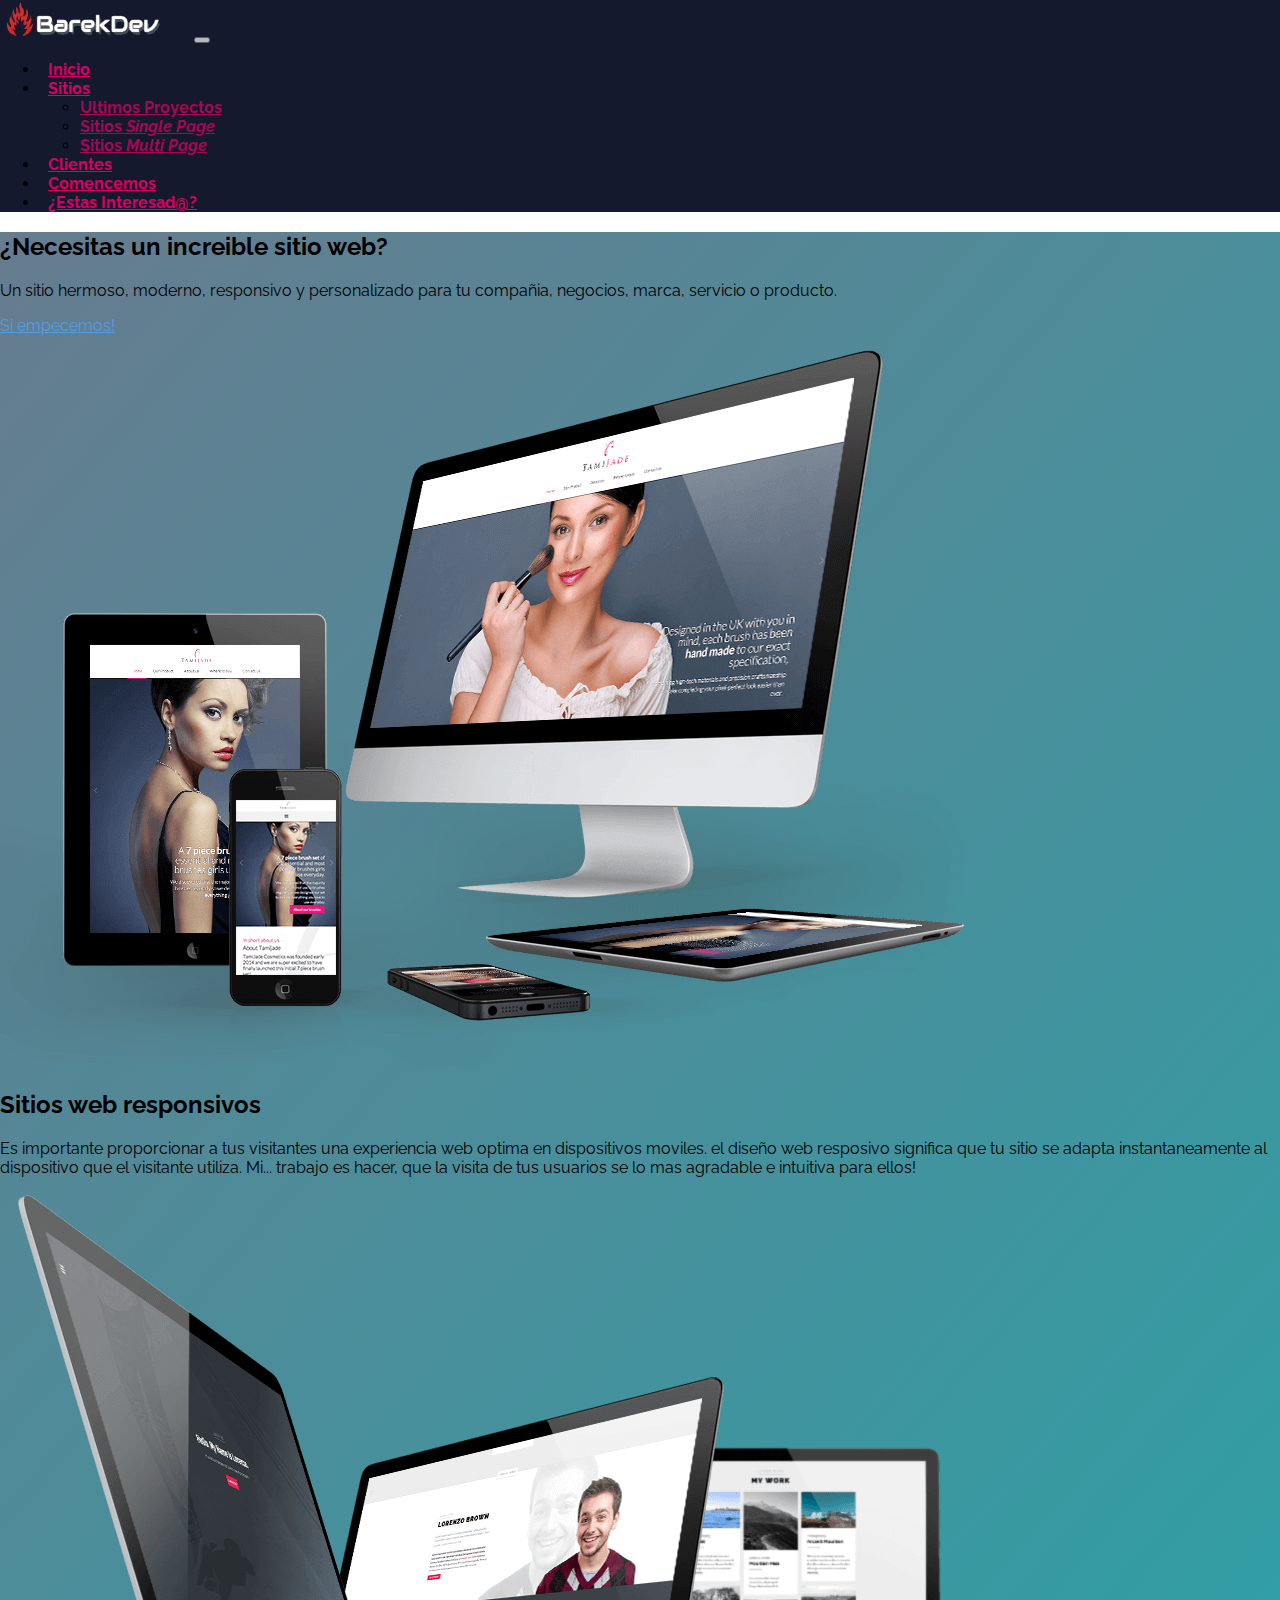
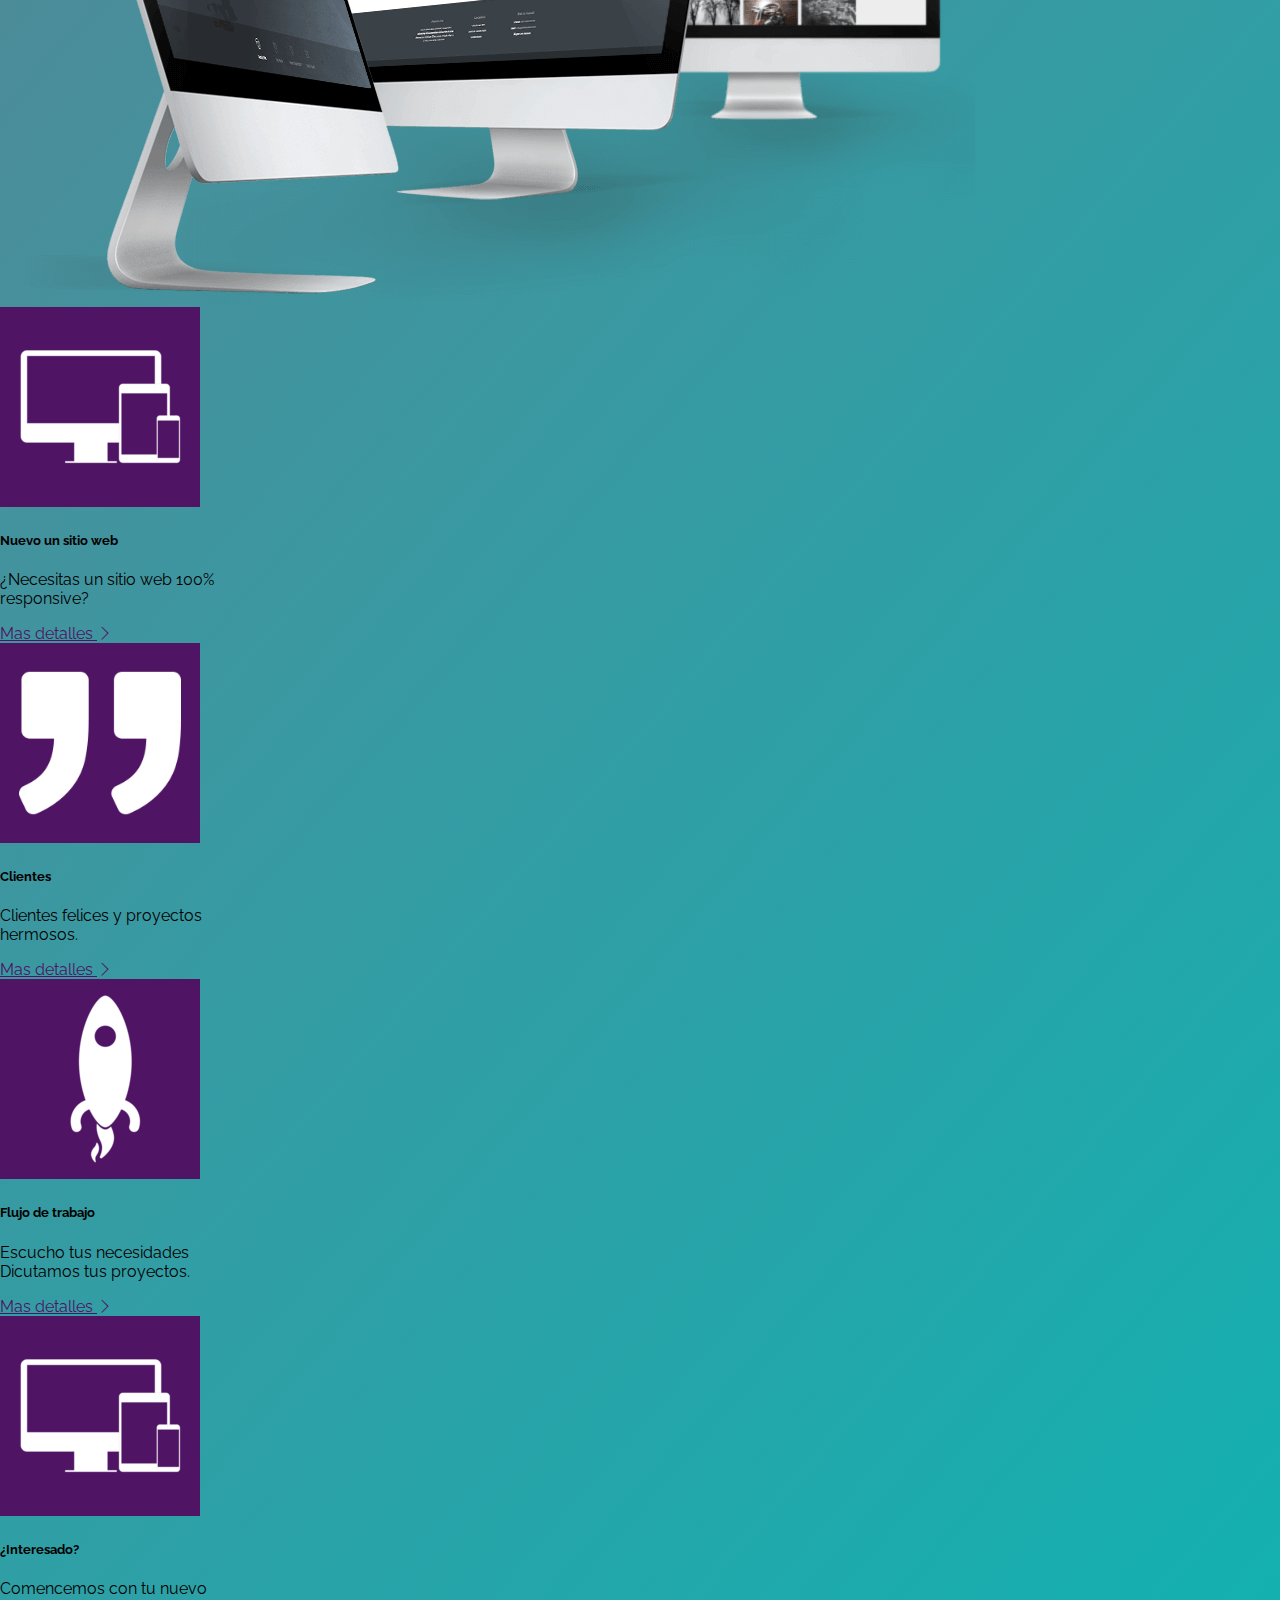
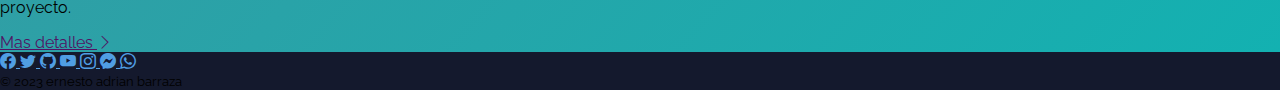
<file: index.html>
<!doctype html>

<html lang="en">

  <head>
    <meta charset="utf-8">
    <meta name="viewport" content="width=device-width, initial-scale=1">
    <title>BarekDev</title>
    <link href="https://cdn.jsdelivr.net/npm/bootstrap@5.3.0-alpha1/dist/css/bootstrap.min.css" rel="stylesheet"
      integrity="sha384-GLhlTQ8iRABdZLl6O3oVMWSktQOp6b7In1Zl3/Jr59b6EGGoI1aFkw7cmDA6j6gD" crossorigin="anonymous"
    >
    <link rel="stylesheet" href="https://cdn.jsdelivr.net/npm/bootstrap-icons@1.10.3/font/bootstrap-icons.css">
    <link rel="stylesheet" href="styles.css">

    <link rel="preconnect" href="https://fonts.googleapis.com">
    <link rel="preconnect" href="https://fonts.gstatic.com" crossorigin>
    <link href="https://fonts.googleapis.com/css2?family=Raleway:wght@400;700&display=swap" rel="stylesheet">
    <link rel="icon" href="img/img/bkdIcon.svg">
  </head>

  <body>

    <nav class="navbar sticky-top navbar-expand-lg  navbar-dark bg-dark">
      <div class="container">
        <a class="navbar-brand" href="#"><img src="img/img/logoBKDev.svg" alt="Logo Bk Dev"></a>
        <button class="navbar-toggler border-0" 
          type="button" 
          data-bs-toggle="collapse" 
          data-bs-target="#navbarNavDropdown" 
          aria-controls="navbarNavDropdown" 
          aria-expanded="false" 
          aria-label="Toggle navigation"
          >
          <span class="navbar-toggler-icon"></span>
        </button>
        <div class="collapse navbar-collapse" id="navbarNavDropdown">
          <ul class="navbar-nav ms-lg-auto">
            <li class="nav-item">
              <a class="nav-link active" aria-current="page" href="index.html">Inicio</a>
            </li>
            <li class="nav-item dropdown " >
              <a class="nav-link dropdown-toggle" href="#" role="button" data-bs-toggle="dropdown" aria-expanded="false">
                Sitios
              </a>
              <ul class="dropdown-menu  ">
                <li><a class="dropdown-item" href="sitios.html#ultimos-proyectos">Ultimos Proyectos</a></li>
                <li><a class="dropdown-item" href="sitios.html#single-page">Sitios <i>Single Page</i></a></li>
                <li><a class="dropdown-item" href="sitios.html#multi-page">Sitios <i>Multi Page</i></a></li>
            
              </ul>
            </li>
            <li class="nav-item">
              <a class="nav-link" href="clientes.html">Clientes</a>
            </li>
            <li class="nav-item">
              <a class="nav-link" href="comencemos.html">Comencemos</a>
            </li>
            <li class="nav-item">
              <a class="nav-link" href="contacto.html">¿Estas Interesad@?</a>
            </li>
            
          </ul>
        </div>
      </div>
    </nav>

    <main class=" bg-gradiente" >

      <div class="container">

        <section  class="row text-white align-items-lg-center mb-5 ">

          <article class="col-12 col-lg-5 p-3">
            <h2>¿Necesitas un increible sitio web?</h3>
            <p class="fs-5"> Un sitio hermoso, moderno, responsivo y personalizado para tu compañia,
              negocios, marca, servicio o producto.
            </p>
            <a href="#servicios" class="btn btn-success btn-lg fw-bold">Si empecemos!</a>
          </article>

          <article class="col-12 col-lg-7">
            <img src="img/img/header-image.png" alt="Necesitas un increible sitio web?" class="img-fluid">
          </article>

          <article class="col-12 col-lg-5 order-lg-1">
            <h2>Sitios web responsivos</h3>
            <p class="fs-5">
              Es importante proporcionar a tus visitantes una experiencia web
              optima en dispositivos moviles. el diseño web resposivo significa
              que tu sitio se adapta instantaneamente al dispositivo que el 
              visitante utiliza. Mi... trabajo es hacer, que la visita de tus 
              usuarios se lo mas agradable e intuitiva para ellos!
            </p>
          </article>

          <article class="col-12 col-lg-7">
            <img src="img/img/header-image-2.png" alt="Sitios responsivos" class="img-fluid">
          </article>

        </section>

        <section id="servicios" class="row min-vh-100 align-items-lg-center ">

          <article class="col-12  col-md-6 col-lg-3 ">
            <div class="card mx-auto mb-3 " style="width: 14rem; ">
              <img src="img/img/icon-sites.png" 
              class="card-img-top bg-third-color" 
              alt="Nuevo un sitio web"
              >
              <div class="card-body">
                <h5 class="card-title">Nuevo un sitio web</h5>
                <p class="card-text">
                  ¿Necesitas un  sitio web 100% responsive?
                </p>
                <a href="sitios.html" class="link-third">
                  Mas detalles
                  <i class="bi bi-chevron-right"></i>
                </a>
              </div>
            </div>
          </article>

          <article class="col-12   col-md-6 col-lg-3">
            <div class="card mx-auto mb-3" style="width: 14rem;">
              <img src="img/img/icon-clients.png"
              class="card-img-top bg-third-color"
                alt="Clientes"
              >
              <div class="card-body">
                <h5 class="card-title">Clientes</h5>
                <p class="card-text">Clientes felices y proyectos hermosos. </p>
                <a href="clientes.html"  class="link-third">
                  Mas detalles
                  <i class="bi bi-chevron-right"></i></a>
              </div>
            </div>
          </article>

          <article class="col-12 col-md-6 col-lg-3">
            <div class="card mx-auto mb-3" style="width: 14rem;">
              <img src="img/img/icon-workflow.png" 
              class="card-img-top bg-third-color"
              alt="Flujo de trabajo"
              >
              <div class="card-body">
                <h5 class="card-title">Flujo de trabajo</h5>
                <p class="card-text">Escucho tus necesidades Dicutamos tus proyectos.</p>
                <a href="comencemos.html"  class="link-third">
                  Mas detalles
                  <i class="bi bi-chevron-right"></i></a>
              </div>
            </div>
          </article>

          <article class="col-12 col-md-6 col-lg-3">
            <div class="card mx-auto mb-3 border" style="width: 14rem;">
              <img src="img/img/icon-sites.png"
              class="card-img-top bg-third-color"
              alt="interesado"
              >
              <div class="card-body">
                <h5 class="card-title">¿Interesado?</h5>
                <p class="card-text">Comencemos con tu nuevo proyecto.</p>
                <a href="contacto.html" class="link-third">
                  Mas detalles
                  <i class="bi bi-chevron-right"></i></a>
              </div>
            </div>
          </article>

        </section>

      </div>

    </main>

    <footer class="bg-dark text-white  p-3">
      <div class="container-fluid text-center">
        <nav class="d-flex justify-content-center justify-content-evenly">
          <a href="http://facebook.com" target="_blanck">
            <i class="bi bi-facebook fs-4"> </i>
          </a>
          <a href="http:/twitter/.com" target="_blanck">
            <i class="bi bi-twitter fs-4"></i>
          </a>
          <a href="http://github.com" target="_blanck">
            <i class="bi bi-github fs-4"></i>
          </a>
          <a href="http://youtube.com" target="_blanck">
            <i class="bi bi-youtube fs-4"></i>
          </a>
          <a href="http://instagram.com" target="_blanck">
            <i class="bi bi-instagram fs-4"></i>
          </a> 
          <a href="http://m.me/user" target="_blanck">
            <i class="bi bi-messenger fs-4"></i>
          </a>
          <a href="http://api.whatsapp.com/send?phone=" target="_blanck">
            <i class="bi bi-whatsapp fs-4"></i>
          </a>
        </nav>
        <small >&copy; 2023 ernesto adrian barraza </small>
      </div>
    </footer>

    <script src="https://cdn.jsdelivr.net/npm/bootstrap@5.3.0-alpha1/dist/js/bootstrap.bundle.min.js" integrity="sha384-w76AqPfDkMBDXo30jS1Sgez6pr3x5MlQ1ZAGC+nuZB+EYdgRZgiwxhTBTkF7CXvN" crossorigin="anonymous"></script>
  </body>
</html>
</file>
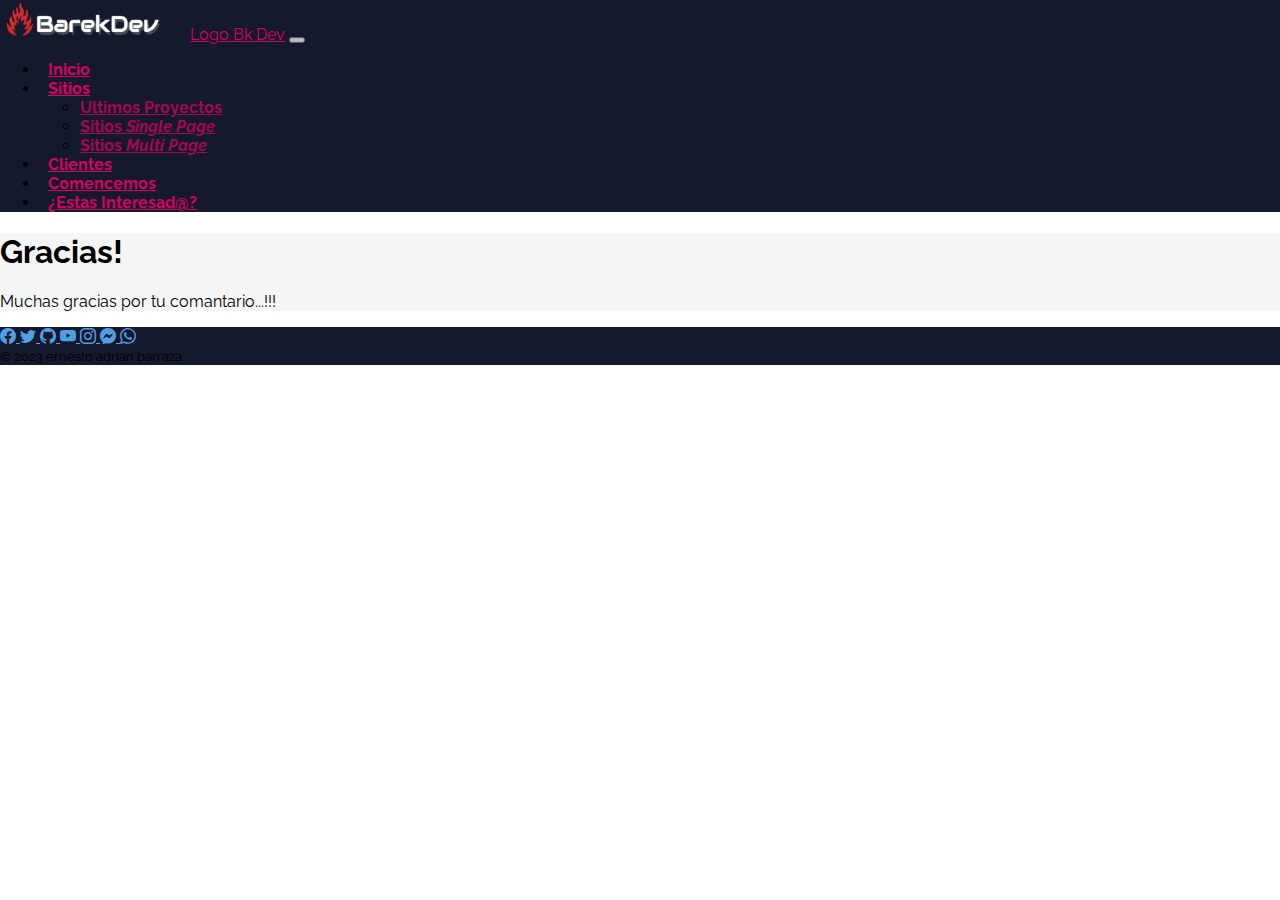
<file: agradecimiento.html>
<!doctype html>

<html lang="en">

  <head>
    <meta charset="utf-8">
    <meta name="viewport" content="width=device-width, initial-scale=1">
    <title>Interesado? </title>
    <link href="https://cdn.jsdelivr.net/npm/bootstrap@5.3.0-alpha1/dist/css/bootstrap.min.css" rel="stylesheet"
      integrity="sha384-GLhlTQ8iRABdZLl6O3oVMWSktQOp6b7In1Zl3/Jr59b6EGGoI1aFkw7cmDA6j6gD" crossorigin="anonymous"
    >
    <link rel="stylesheet" href="https://cdn.jsdelivr.net/npm/bootstrap-icons@1.10.3/font/bootstrap-icons.css">
    <link rel="stylesheet" href="styles.css">

    <link rel="preconnect" href="https://fonts.googleapis.com">
    <link rel="preconnect" href="https://fonts.gstatic.com" crossorigin>
    <link href="https://fonts.googleapis.com/css2?family=Raleway:wght@400;700&display=swap" rel="stylesheet">
    <link rel="icon" href="img/img/bkdIcon.svg">
  </head>

  <body>
    <nav class="navbar navbar-expand-lg  navbar-dark bg-dark">
      <div class="container">
        <a class="navbar-brand" href="#"><img src="img/img/logoBKDev.svg" alt="">Logo Bk Dev</a>
        <button class="navbar-toggler border-0" 
          type="button" 
          data-bs-toggle="collapse" 
          data-bs-target="#navbarNavDropdown" 
          aria-controls="navbarNavDropdown" 
          aria-expanded="false" 
          aria-label="Toggle navigation"
          >
          <span class="navbar-toggler-icon"></span>
        </button>
        <div class="collapse navbar-collapse" id="navbarNavDropdown">
          <ul class="navbar-nav ms-lg-auto">
            <li class="nav-item">
              <a class="nav-link " href="index.html">Inicio</a>
            </li>
            <li class="nav-item dropdown " >
              <a class="nav-link dropdown-toggle" href="#" role="button" data-bs-toggle="dropdown" aria-expanded="false">
                Sitios
              </a>
              <ul class="dropdown-menu  ">
                <li><a class="dropdown-item" href="sitios.html#ultimos-proyectos">Ultimos Proyectos</a></li>
                <li><a class="dropdown-item" href="sitios.html#single-page">Sitios <i>Single Page</i></a></li>
                <li><a class="dropdown-item" href="sitios.html#multi-page">Sitios <i>Multi Page</i></a></li>
            
              </ul>
            </li>
            <li class="nav-item">
              <a class="nav-link" href="clientes.html">Clientes</a>
            </li>
            <li class="nav-item">
              <a class="nav-link" href="comencemos.html">Comencemos</a>
            </li>
            <li class="nav-item">
              <a class="nav-link active" aria-current="page" href="contacto.html">¿Estas Interesad@?</a>
            </li>
            
          </ul>
        </div>
      </div>
    </nav>

    <main class="bg-color ">
       
      <div class="min-vh-100 d-flex justify-content-center flex-column align-items-center ">
        <article class="text-center">
          <h1 class="display-1 fw-bold">Gracias!</h1>
          <p class="fs-2  fw-bold">Muchas gracias por tu comantario...!!!</p>
        </article>
      </div>

    </main>

    <footer class="bg-dark text-white  p-3">
      <div class="container-fluid text-center">
        <nav class="d-flex justify-content-center justify-content-evenly">
          <a href="http://facebook.com" target="_blanck">
            <i class="bi bi-facebook fs-4"> </i>
          </a>
          <a href="http:/twitter/.com" target="_blanck">
            <i class="bi bi-twitter fs-4"></i>
          </a>
          <a href="http://github.com" target="_blanck">
            <i class="bi bi-github fs-4"></i>
          </a>
          <a href="http://youtube.com" target="_blanck">
            <i class="bi bi-youtube fs-4"></i>
          </a>
          <a href="http://instagram.com" target="_blanck">
            <i class="bi bi-instagram fs-4"></i>
          </a> 
          <a href="http://m.me/user" target="_blanck">
            <i class="bi bi-messenger fs-4"></i>
          </a>
          <a href="http://api.whatsapp.com/send?phone=" target="_blanck">
            <i class="bi bi-whatsapp fs-4"></i>
          </a>
        </nav>
        <small >&copy; 2023 ernesto adrian barraza </small>
      </div>
    </footer>

    <script src="https://cdn.jsdelivr.net/npm/bootstrap@5.3.0-alpha1/dist/js/bootstrap.bundle.min.js" integrity="sha384-w76AqPfDkMBDXo30jS1Sgez6pr3x5MlQ1ZAGC+nuZB+EYdgRZgiwxhTBTkF7CXvN" crossorigin="anonymous"></script>
  </body>

</html>
</file>
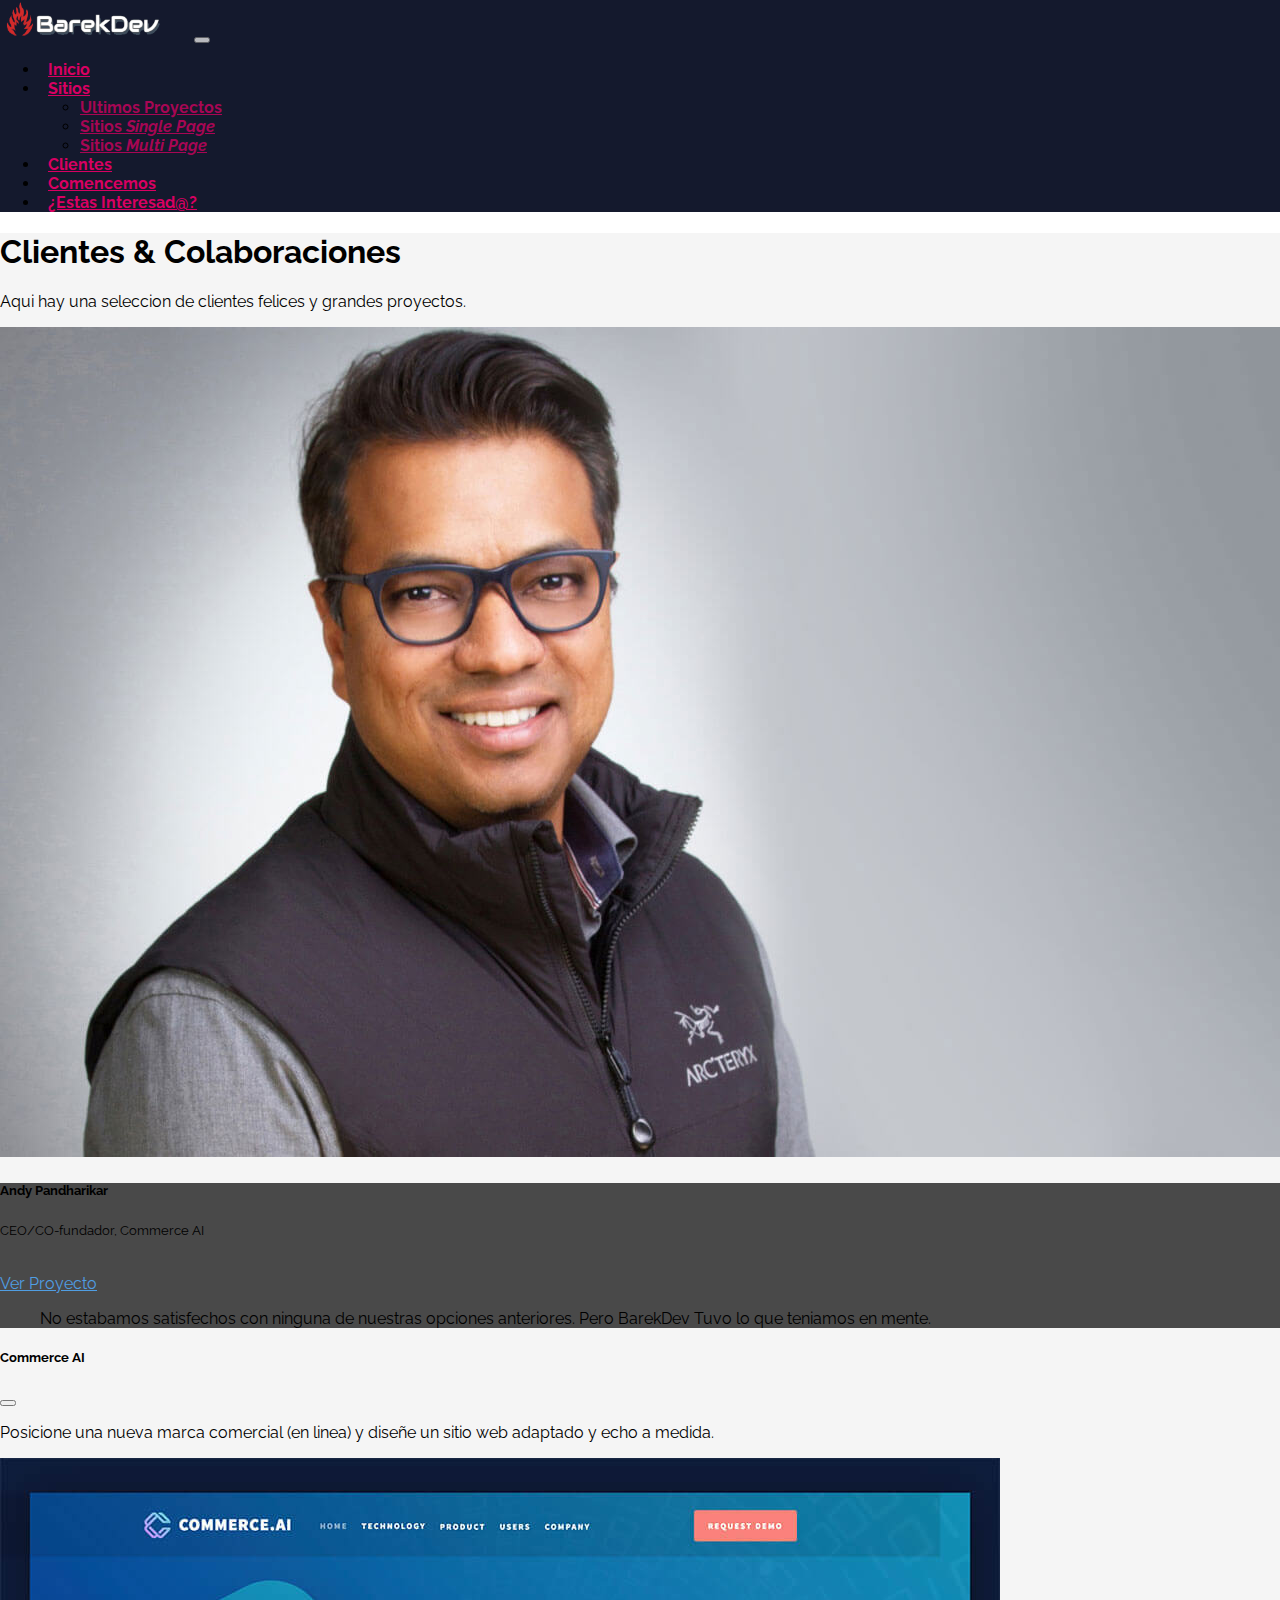
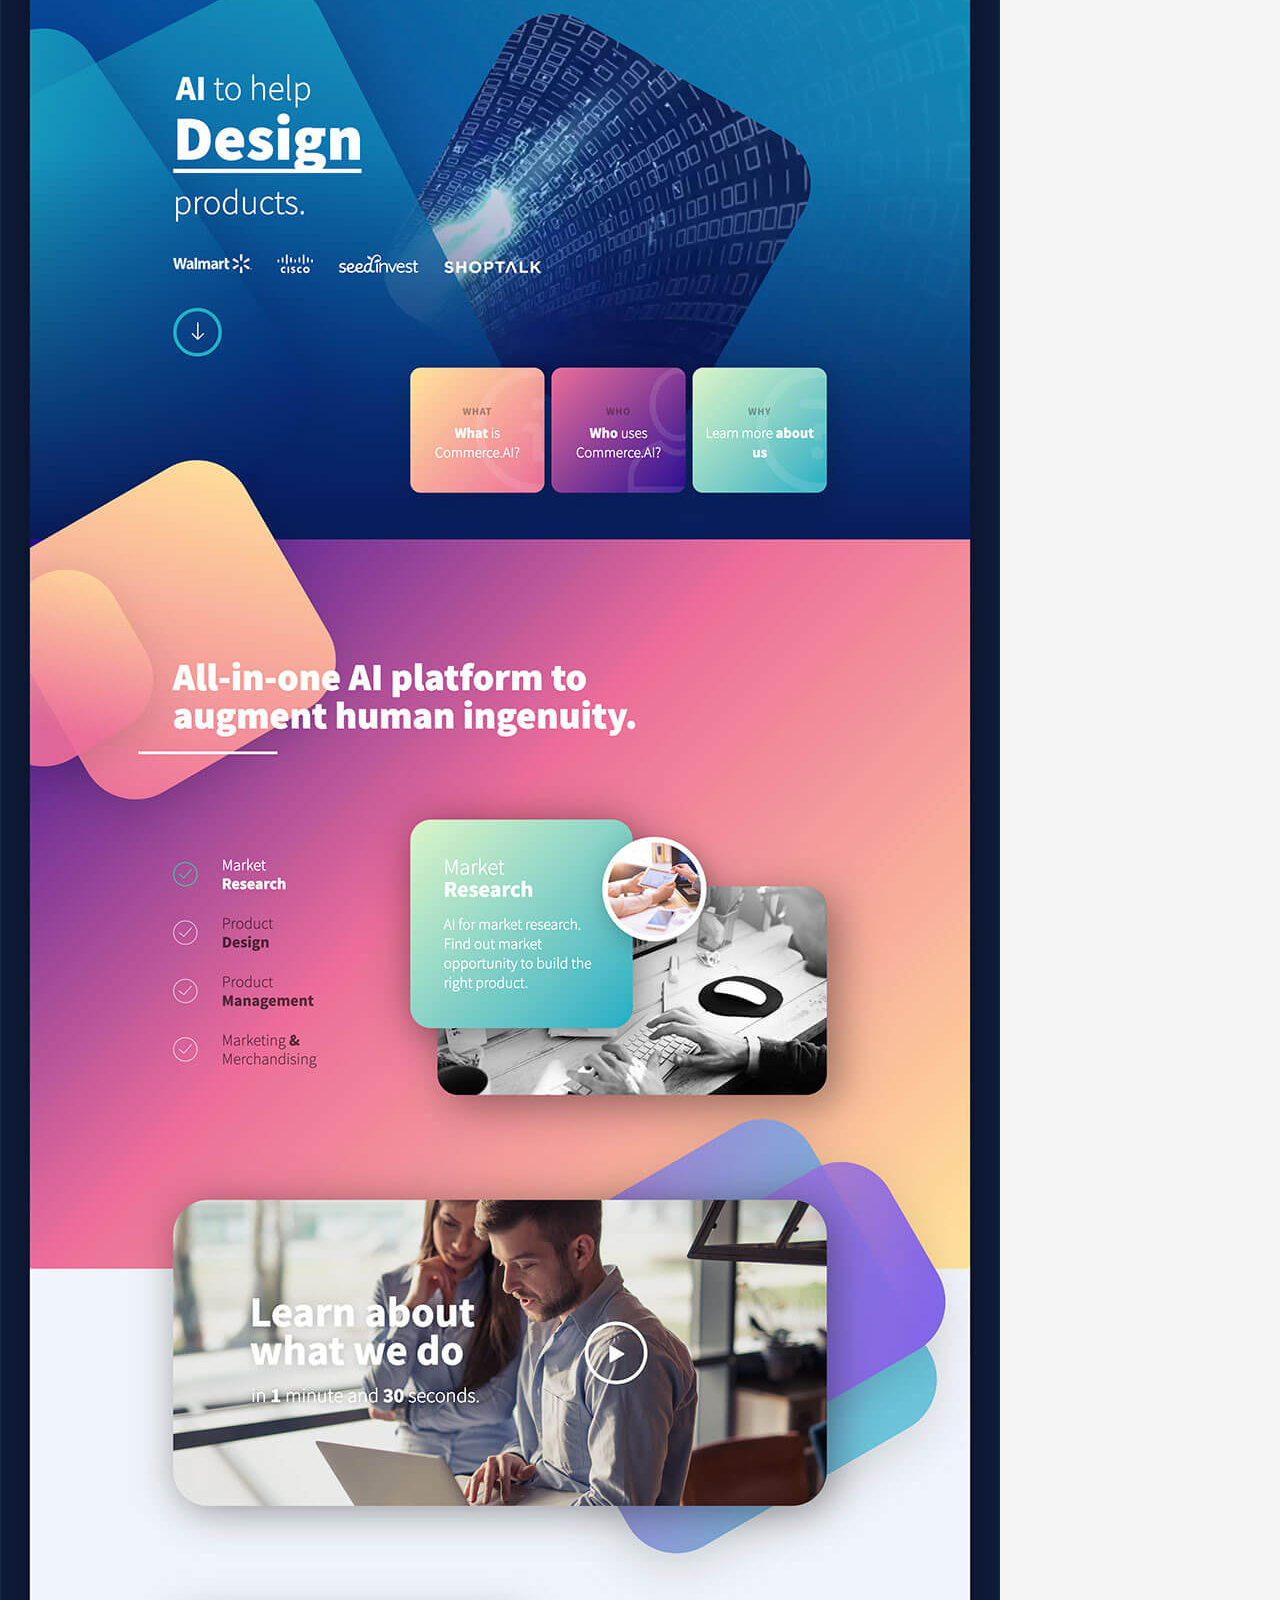
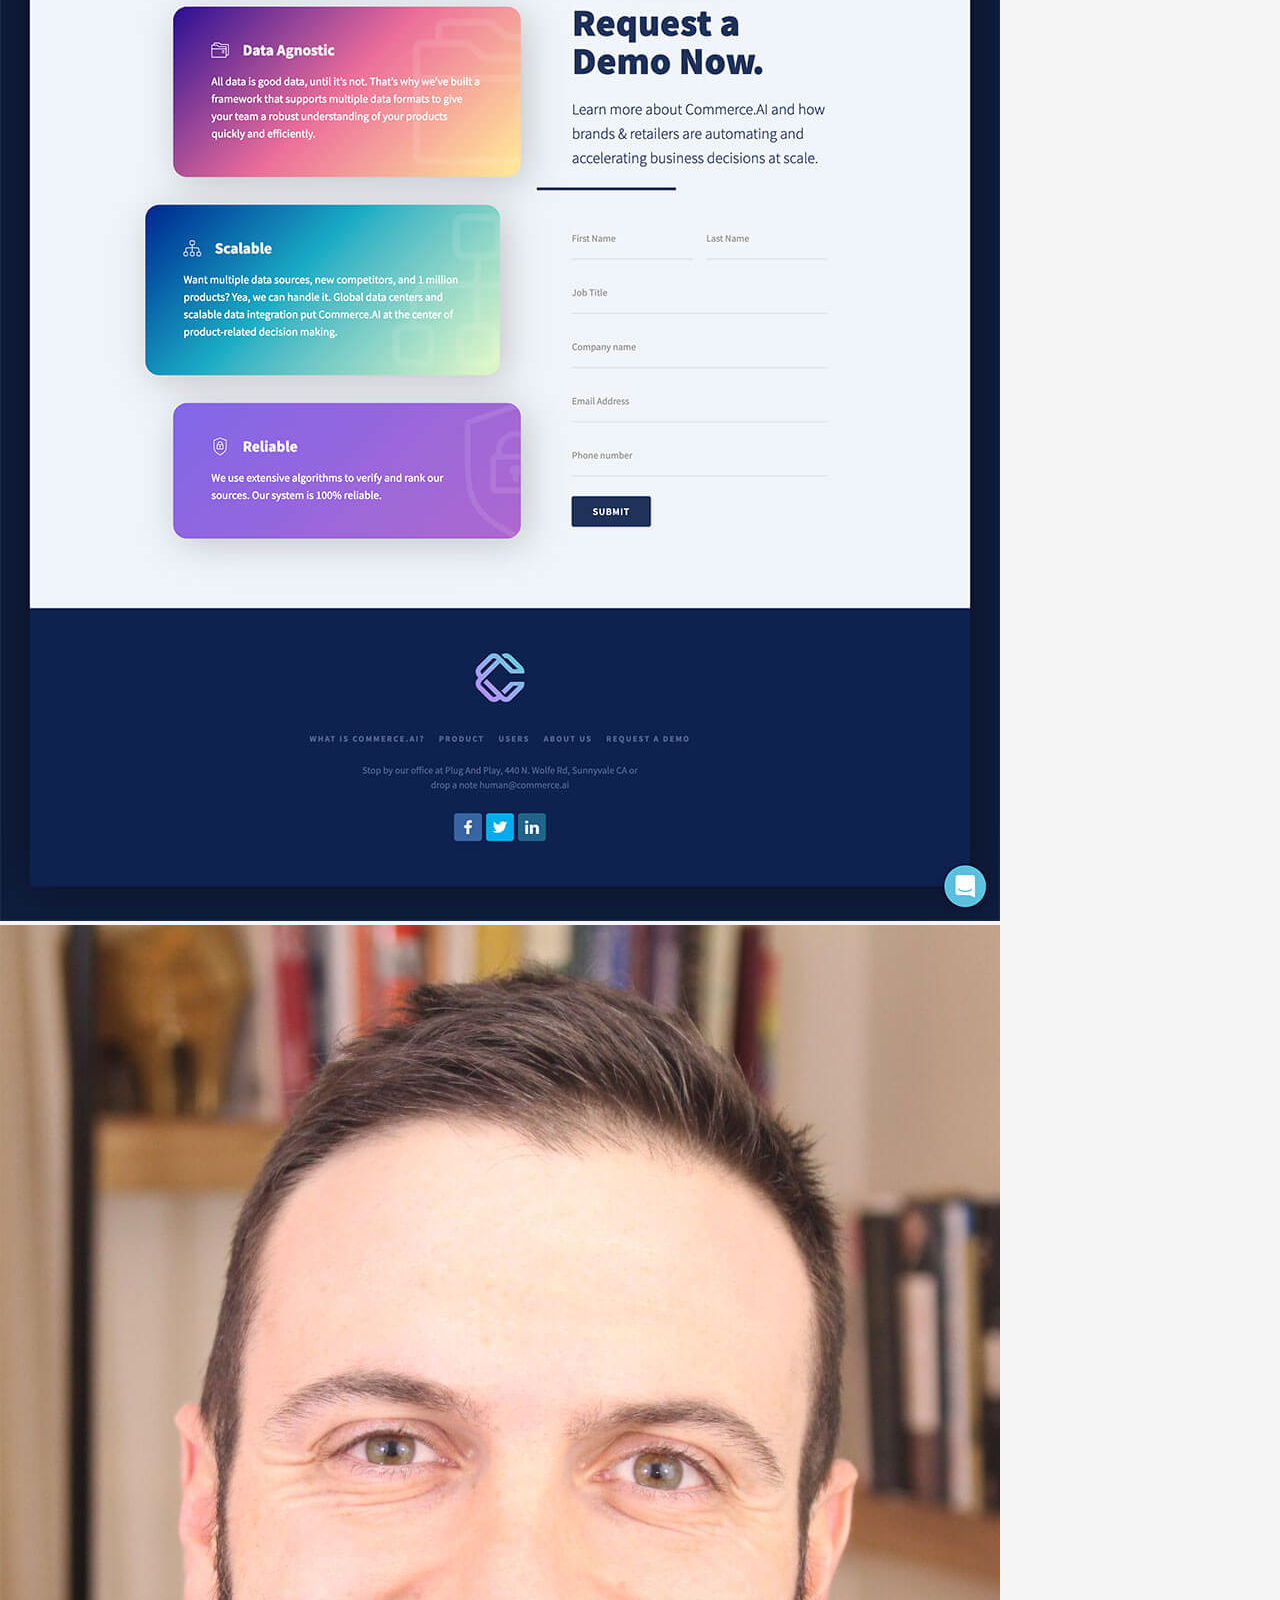
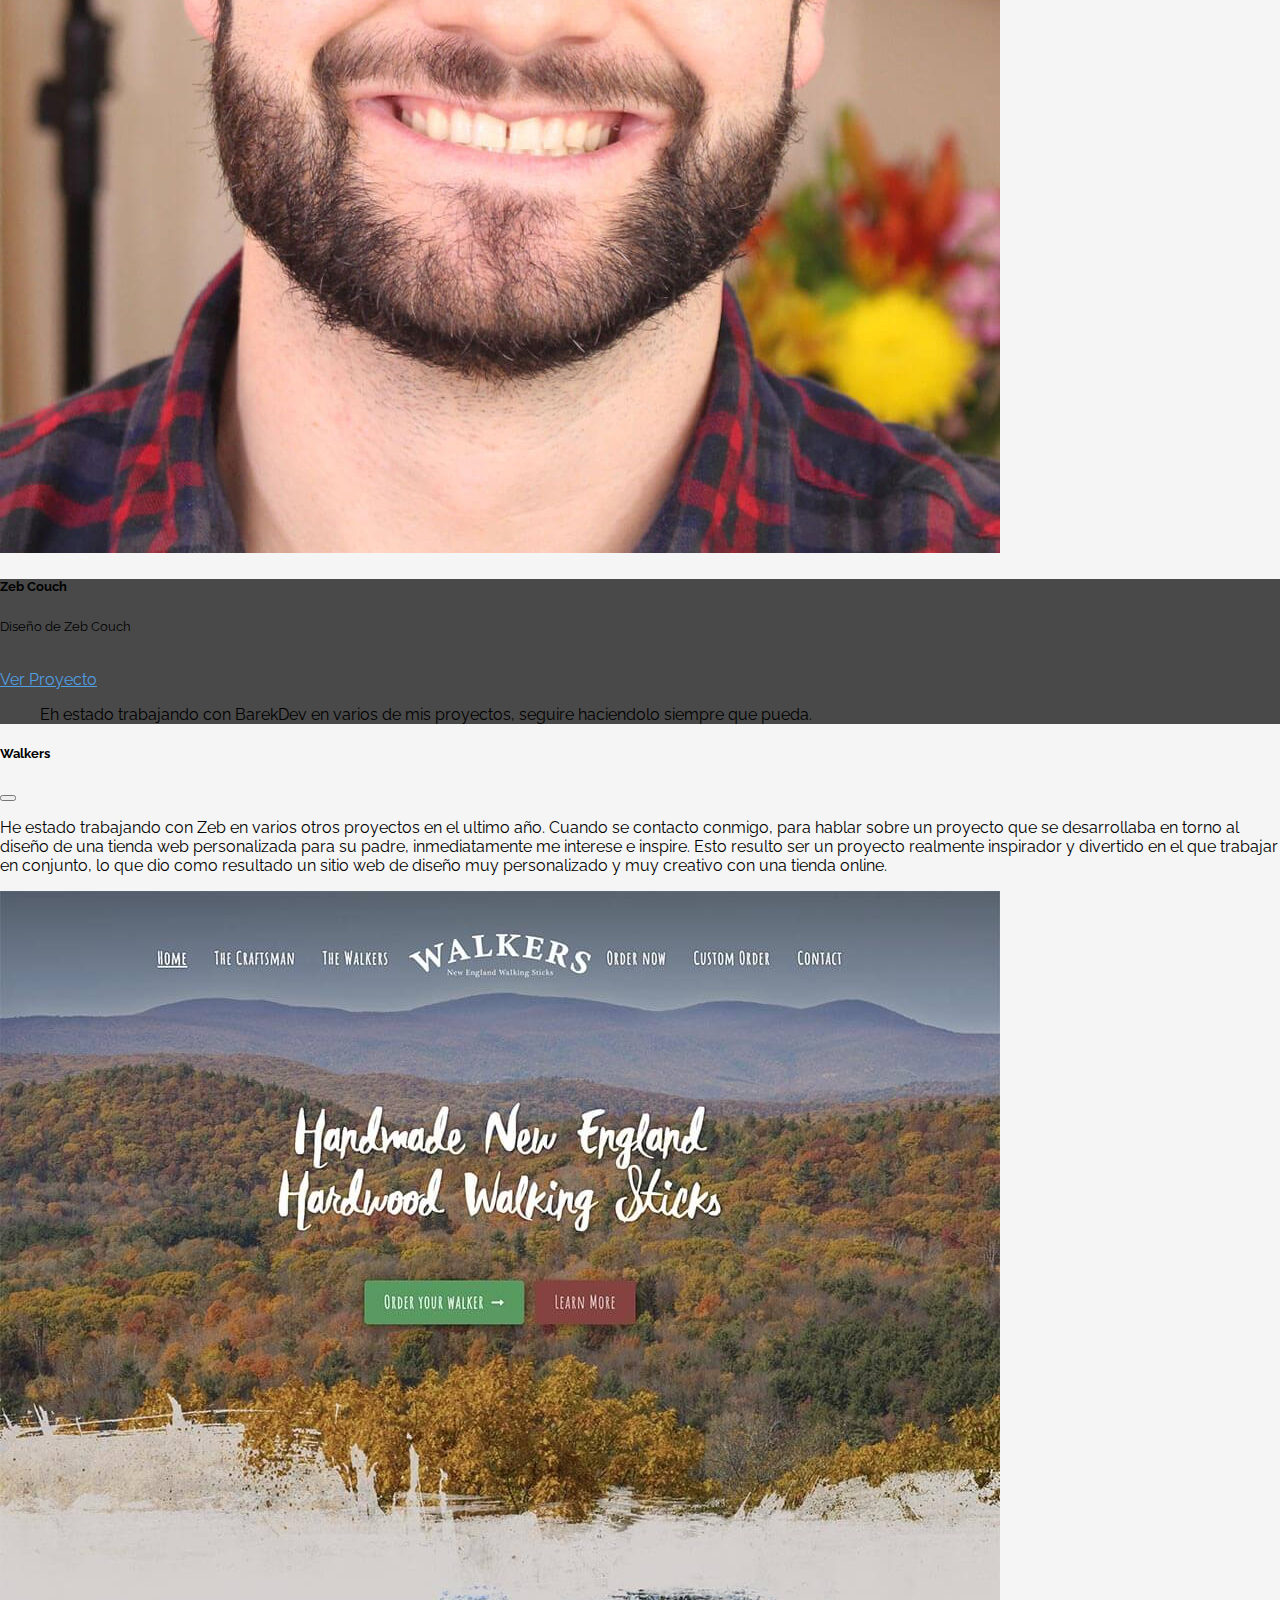
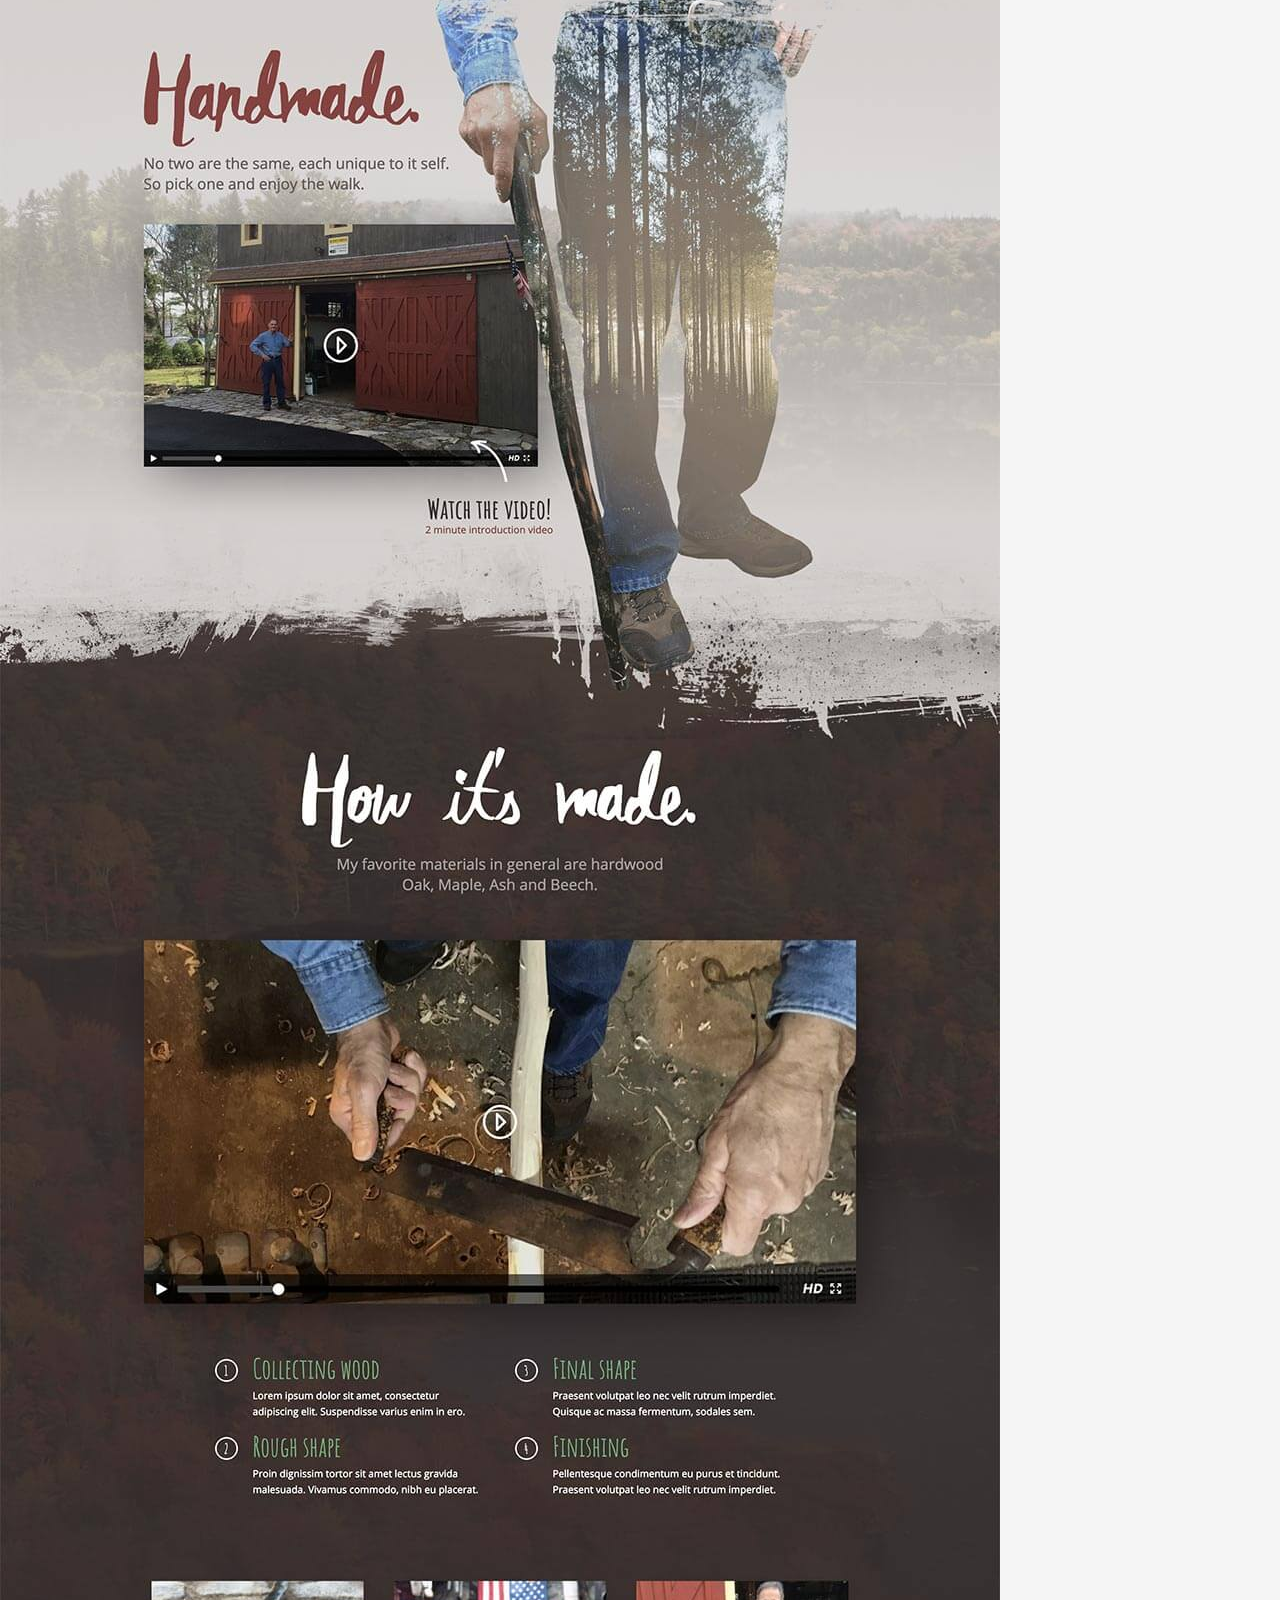
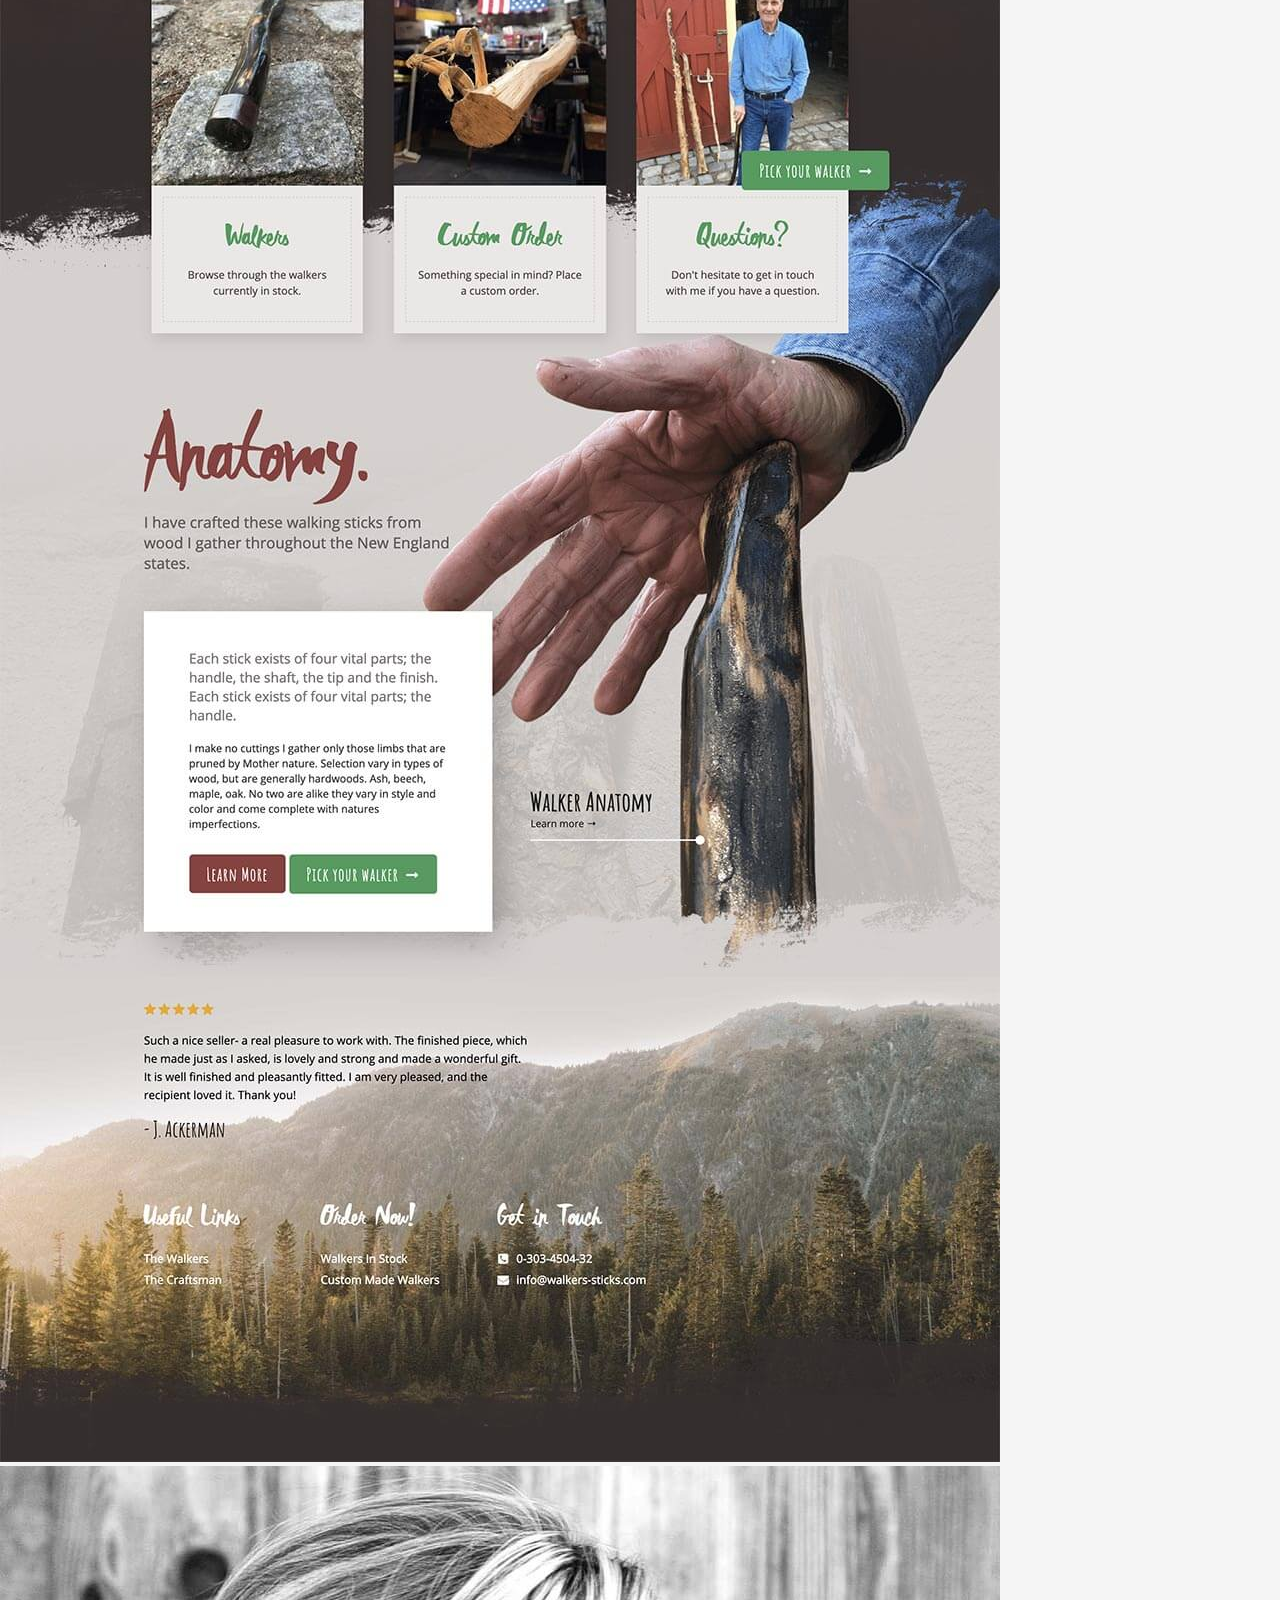
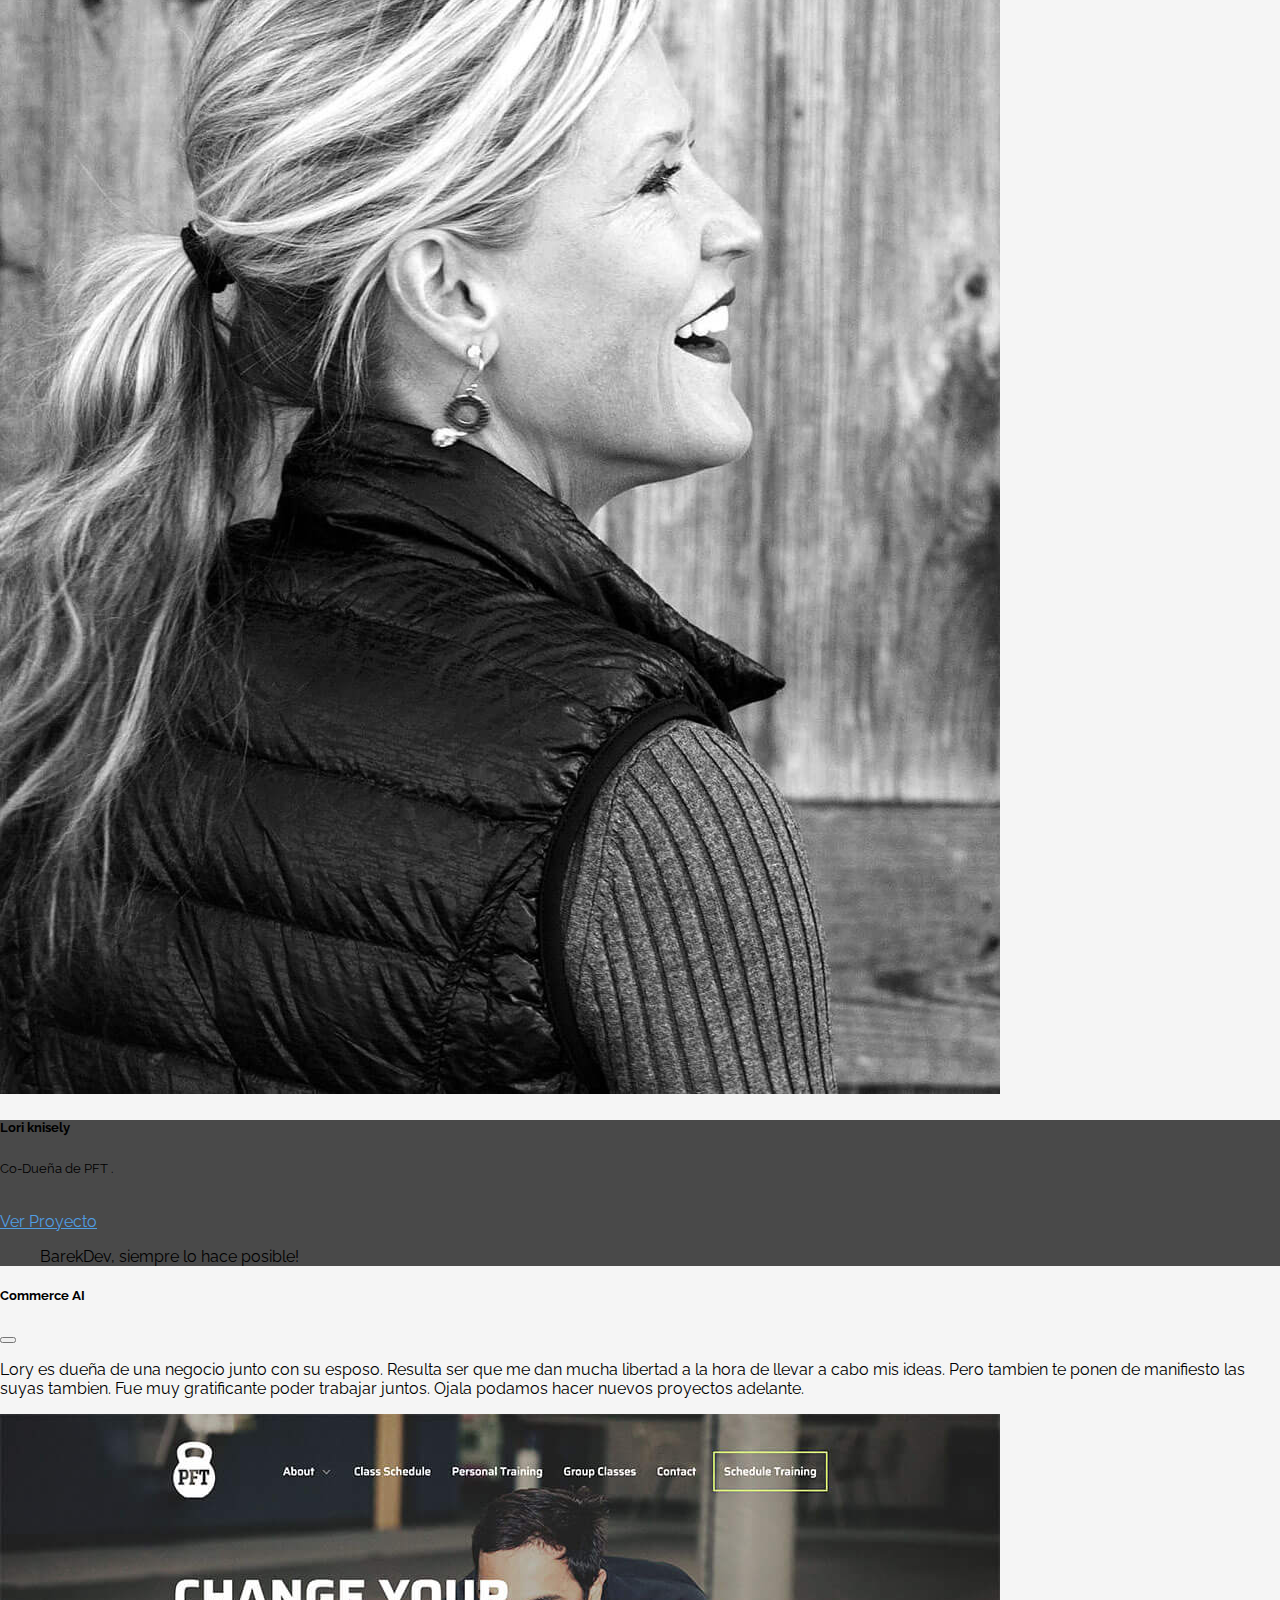
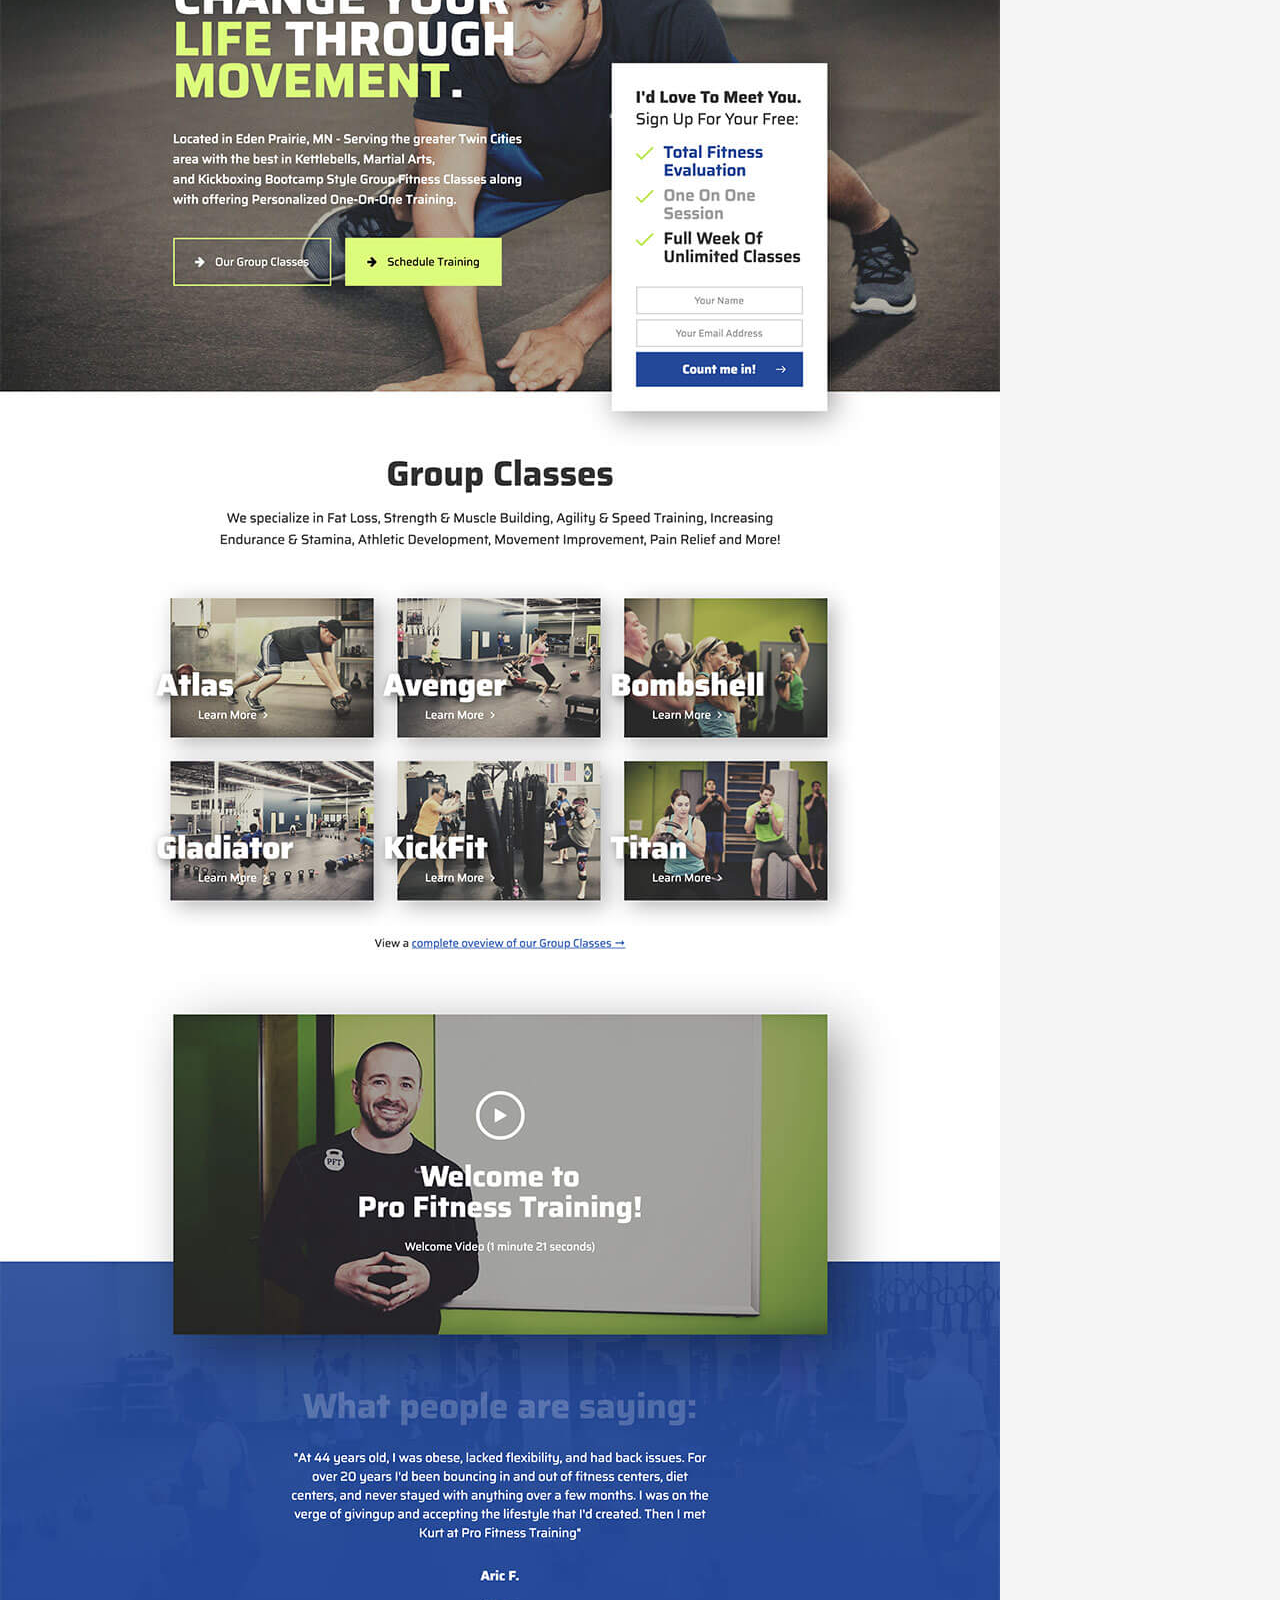
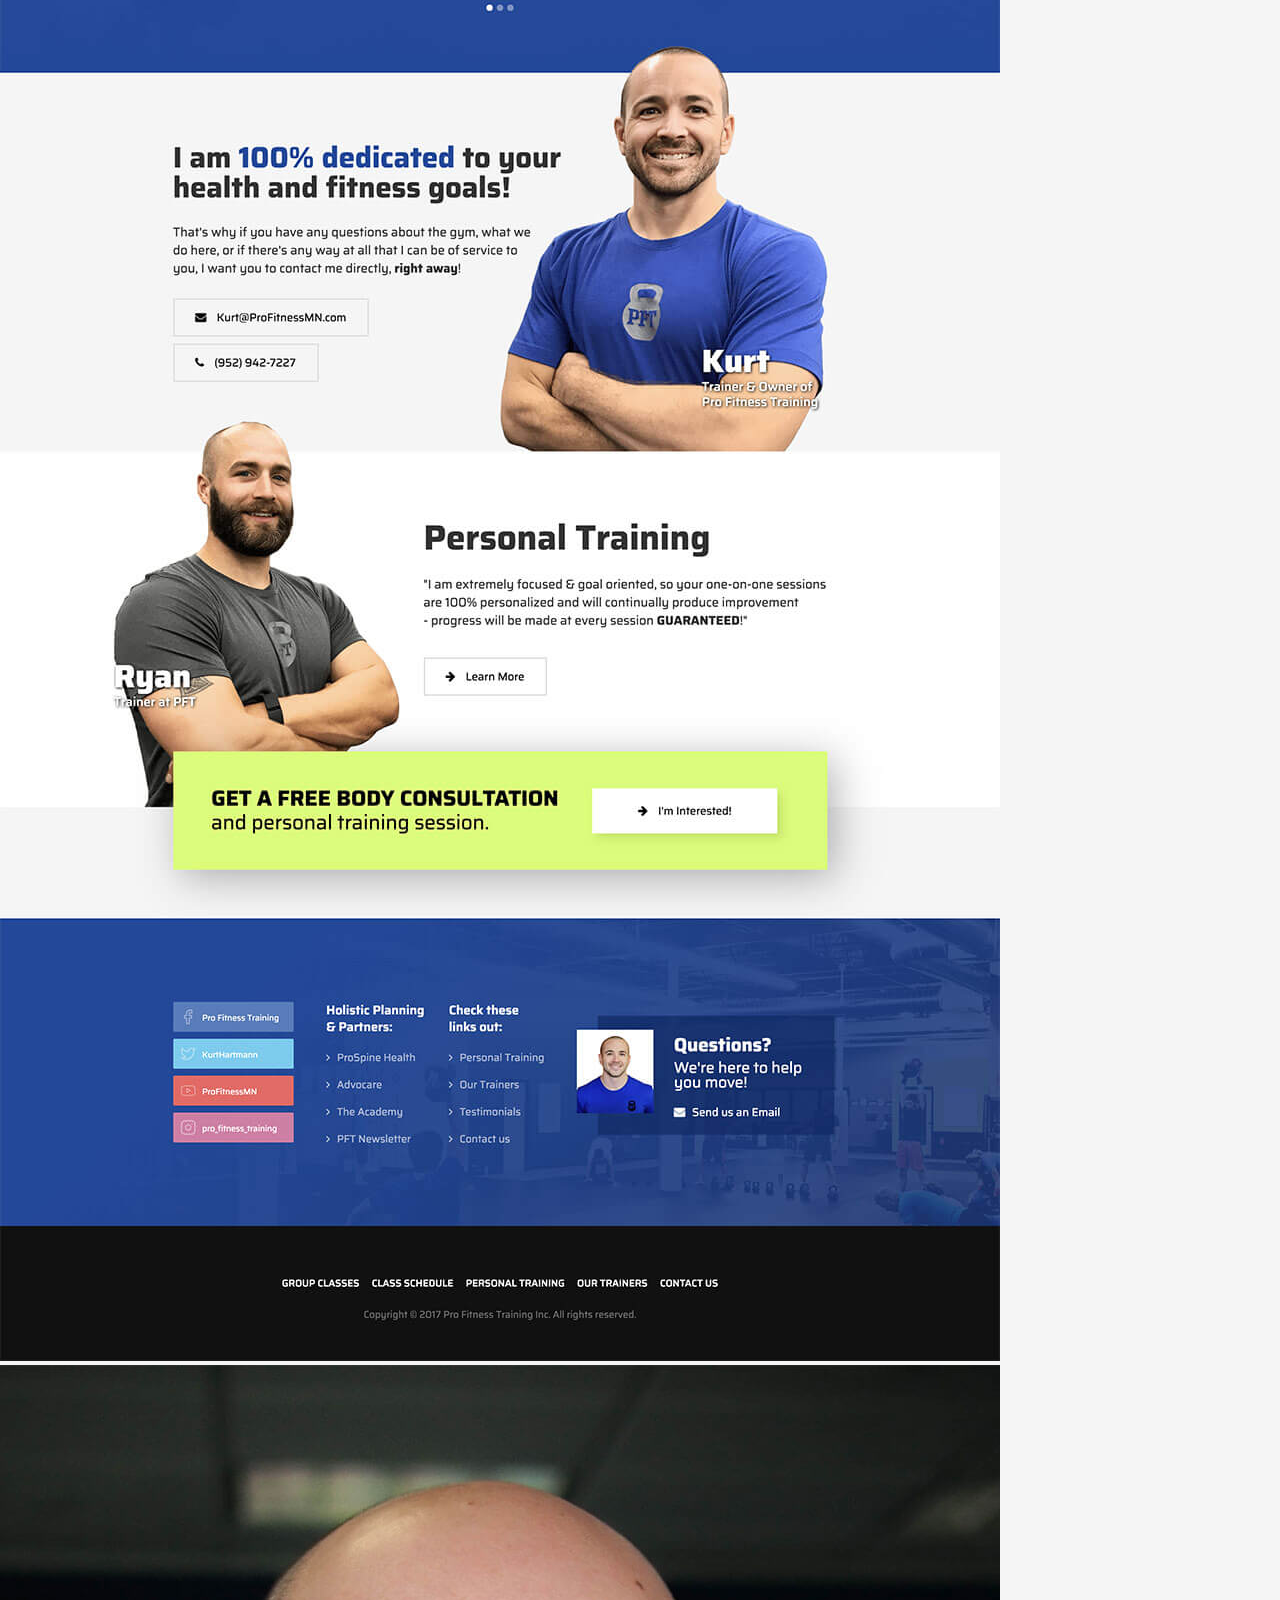
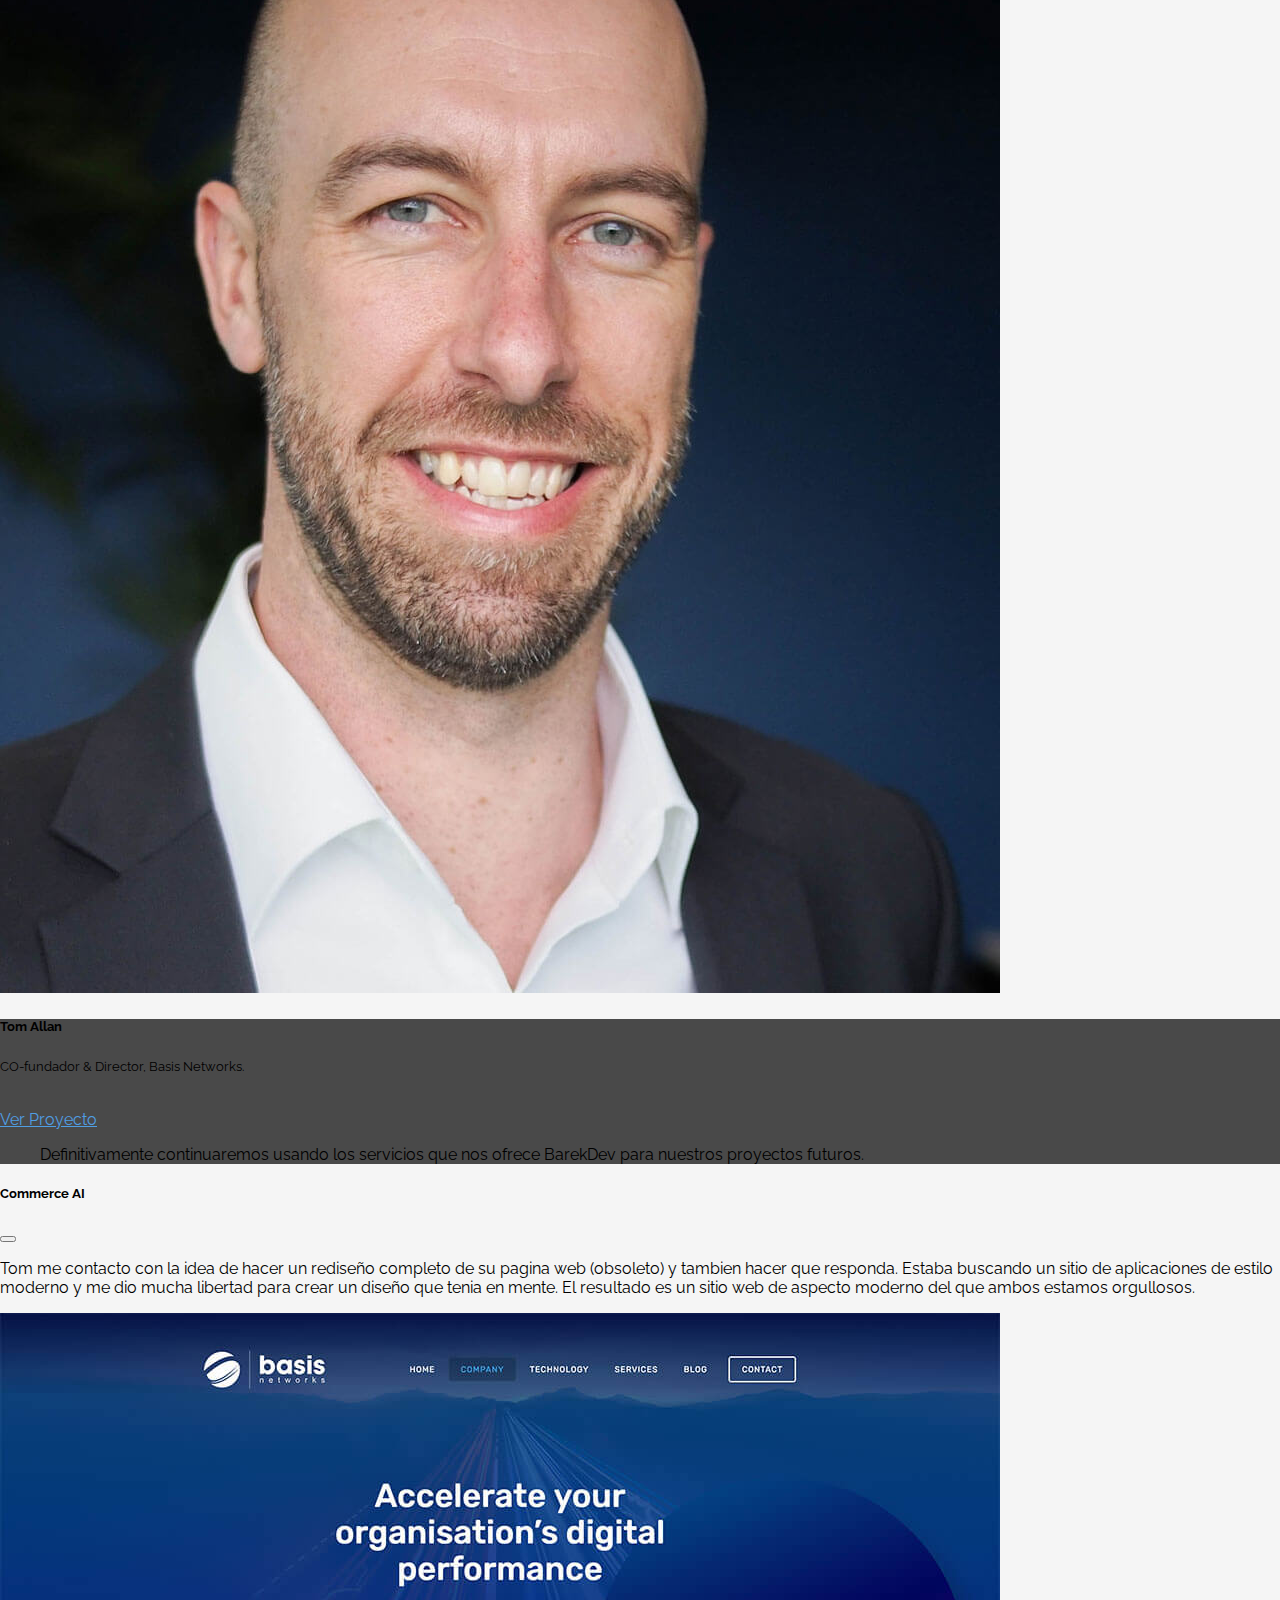
<file: clientes.html>
<!doctype html>

<html lang="en">

  <head>
    <meta charset="utf-8">
    <meta name="viewport" content="width=device-width, initial-scale=1">
    <title>Clientes y colaboraciones</title>
    <link href="https://cdn.jsdelivr.net/npm/bootstrap@5.3.0-alpha1/dist/css/bootstrap.min.css" rel="stylesheet"
      integrity="sha384-GLhlTQ8iRABdZLl6O3oVMWSktQOp6b7In1Zl3/Jr59b6EGGoI1aFkw7cmDA6j6gD" crossorigin="anonymous"
    >
    <link rel="stylesheet" href="https://cdn.jsdelivr.net/npm/bootstrap-icons@1.10.3/font/bootstrap-icons.css">
    <link rel="stylesheet" href="styles.css">

    <link rel="preconnect" href="https://fonts.googleapis.com">
    <link rel="preconnect" href="https://fonts.gstatic.com" crossorigin>
    <link href="https://fonts.googleapis.com/css2?family=Raleway:wght@400;700&display=swap" rel="stylesheet">
    <link rel="icon" href="img/img/bkdIcon.svg">
  </head>

  <body>

    <nav class="navbar navbar-expand-lg  navbar-dark bg-dark">
      <div class="container">
        <a class="navbar-brand" href="#"><img src="img/img/logoBKDev.svg" alt="Logo Bk Dev"></a>
        <button class="navbar-toggler border-0" 
          type="button" 
          data-bs-toggle="collapse" 
          data-bs-target="#navbarNavDropdown" 
          aria-controls="navbarNavDropdown" 
          aria-expanded="false" 
          aria-label="Toggle navigation"
          >
          <span class="navbar-toggler-icon"></span>
        </button>
        <div class="collapse navbar-collapse" id="navbarNavDropdown">
          <ul class="navbar-nav ms-lg-auto">
            <li class="nav-item">
              <a class="nav-link " href="index.html">Inicio</a>
            </li>
            <li class="nav-item dropdown " >
              <a class="nav-link dropdown-toggle" href="#" role="button" data-bs-toggle="dropdown" aria-expanded="false">
                Sitios
              </a>
              <ul class="dropdown-menu  ">
                <li><a class="dropdown-item" href="sitios.html#ultimos-proyectos">Ultimos Proyectos</a></li>
                <li><a class="dropdown-item" href="sitios.html#single-page">Sitios <i>Single Page</i></a></li>
                <li><a class="dropdown-item" href="sitios.html#multi-page">Sitios <i>Multi Page</i></a></li>
            
              </ul>
            </li>
            <li class="nav-item">
              <a class="nav-link active" aria-current="page" href="clientes.html">Clientes</a>
            </li>
            <li class="nav-item">
              <a class="nav-link" href="comencemos.html">Comencemos</a>
            </li>
            <li class="nav-item">
              <a class="nav-link" href="contacto.html">¿Estas Interesad@?</a>
            </li>
            
          </ul>
        </div>
      </div>
    </nav>

    <main class="bg-color" >

      <section class="row g-0">

        <article class="col-12 text-center pt-3">
          <h1>Clientes & Colaboraciones</h1>
          <p class="fs-5">Aqui hay una seleccion de clientes felices y grandes proyectos.</p>
        </article>

        <article class="col-12 ">
          <div class=" card text-bg-dark border-0 rounded-0">
            <img src="img/img/clients-1.jpg" class="card-img" alt="Andy Pandharikar">
            <div class="card-img-overlay bg-second-alpha-color  d-flex flex-column justify-content-md-center " >
              <h5 class="card-title">Andy Pandharikar</h5>
              <p class="card-text"><small>CEO/CO-fundador, Commerce AI</small></p>
              <br>
              <a class="text-success " href="" data-bs-toggle="modal" data-bs-target="#cliente-1">Ver Proyecto</a>
              <p class="card-text">
                <blockquote class="d-none d-md-block">
                  No estabamos satisfechos con ninguna de nuestras 
                  opciones anteriores. Pero BarekDev Tuvo lo que teniamos en mente.
                </blockquote>
              </p>
            </div>
          </div>

          <div class="modal fade" id="cliente-1" tabindex="-1" aria-labelledby="exampleModalLabel" aria-hidden="true">
            <div class="modal-dialog">
              <div class="modal-content">
                <div class="modal-header">
                  <h5 class="modal-title fs-5" id="exampleModalLabel">Commerce AI</h5>
                  <button type="button" class="btn-close" data-bs-dismiss="modal" aria-label="Close"></button>
                </div>
                <div class="modal-body">
                  <p>
                    Posicione una nueva marca comercial (en linea) y
                    diseñe un sitio web adaptado y echo a medida.
                  </p>
                  <img src="img/img/work-layout-1.jpg" alt="commerce Ai" class="img-fluid">
                </div>
              </div>
            </div>
          </div>

        </article>

        <article class="col-12 col-sm-6 col-lg-4">
          <div class=" card text-bg-dark border-0 rounded-0">
            <img src="img/img/clients-2.jpg" class="card-img" alt="Andy Pandharikar">
            <div class="card-img-overlay bg-second-alpha-color  d-flex flex-column justify-content-md-center">
              <h5 class="card-title">Zeb Couch</h5>
              <p class="card-text"><small>Diseño de Zeb Couch</small></p>
              <br>
              <a class="text-success" href="" data-bs-toggle="modal" data-bs-target="#cliente-2">Ver Proyecto</a>
              <p class="card-text">
                <blockquote class="d-none d-md-block">
                  Eh estado trabajando con BarekDev en varios de mis proyectos, seguire haciendolo siempre que pueda.
                </blockquote>
              </p>
            </div>
          </div>
          <div class="modal fade" id="cliente-2" tabindex="-1" aria-labelledby="exampleModalLabel" aria-hidden="true">
            <div class="modal-dialog">
              <div class="modal-content">
                <div class="modal-header">
                  <h5 class="modal-title fs-5" id="exampleModalLabel">Walkers</h5>
                  <button type="button" class="btn-close" data-bs-dismiss="modal" aria-label="Close"></button>
                </div>
                <div class="modal-body">
                  <p>
                    He estado trabajando con Zeb en varios otros proyectos
                    en el ultimo año. Cuando se contacto conmigo, para hablar
                    sobre un proyecto que se desarrollaba en torno al diseño 
                    de una tienda web personalizada para su padre, inmediatamente
                    me interese e inspire. Esto resulto ser un proyecto realmente
                    inspirador y divertido en el que trabajar en conjunto, lo que dio
                    como resultado un sitio web de diseño muy personalizado y muy creativo
                    con una tienda online.
                  </p>
                  <img src="img/img/work-layout-2.jpg" alt="Walkers" class="img-fluid">
                </div>
              </div>
            </div>
          </div>
        </article>

        <article class="col-12 col-sm-6 col-lg-4">
          <div class=" card text-bg-dark border-0 rounded-0">
            <img src="img/img/clients-3.jpg" class="card-img " alt="Andy Pandharikar">
            <div class="card-img-overlay bg-second-alpha-color  d-flex flex-column justify-content-md-center">
              <h5 class="card-title">Lori knisely</h5>
              <p class="card-text"><small>Co-Dueña de PFT .</small></p>
              <br>
              <a class="text-success" href="" data-bs-toggle="modal" data-bs-target="#cliente-3">Ver Proyecto</a>
              <p class="card-text">
                <blockquote class="d-none d-md-block">
                  BarekDev, siempre lo hace posible!
                </blockquote>
              </p>
            </div>
          </div>
          <div class="modal fade" id="cliente-3" tabindex="-1" aria-labelledby="exampleModalLabel" aria-hidden="true">
            <div class="modal-dialog">
              <div class="modal-content">
                <div class="modal-header">
                  <h5 class="modal-title fs-5" id="exampleModalLabel">Commerce AI</h5>
                  <button type="button" class="btn-close" data-bs-dismiss="modal" aria-label="Close"></button>
                </div>
                <div class="modal-body">
                  <p>
                    Lory es dueña de una negocio junto con su esposo. Resulta ser que me dan mucha libertad a la hora
                    de llevar a cabo mis ideas. Pero tambien te ponen de manifiesto las suyas tambien. Fue muy 
                    gratificante poder trabajar juntos. Ojala podamos hacer nuevos proyectos adelante.
                  </p>
                  <img src="img/img/work-layout-3.jpg" alt="commerce Ai" class="img-fluid">
                </div>
              </div>
            </div>
          </div>
        </article>

        <article class="col-12 col-sm-6 col-lg-4">
          <div class=" card text-bg-dark border-0 rounded-0">
            <img src="img/img/clients-4.jpg" class="card-img" alt="Andy Pandharikar">
            <div class="card-img-overlay bg-second-alpha-color  d-flex flex-column justify-content-md-center">
              <h5 class="card-title">Tom Allan </h5>
              <p class="card-text"><small>CO-fundador & Director, Basis Networks.</small></p>
              <br>
              <a class="text-success" href="" data-bs-toggle="modal" data-bs-target="#cliente-4">Ver Proyecto</a>
              <p class="card-text">
                <blockquote class="d-none d-md-block">
                  Definitivamente continuaremos usando los servicios que nos ofrece BarekDev para nuestros proyectos
                  futuros.
                </blockquote>
              </p>
            </div>
          </div>
          <div class="modal fade" id="cliente-4" tabindex="-1" aria-labelledby="exampleModalLabel" aria-hidden="true">
            <div class="modal-dialog">
              <div class="modal-content">
                <div class="modal-header">
                  <h5 class="modal-title fs-5" id="exampleModalLabel">Commerce AI</h5>
                  <button type="button" class="btn-close" data-bs-dismiss="modal" aria-label="Close"></button>
                </div>
                <div class="modal-body">
                  <p>
                    Tom me contacto con la idea de hacer un rediseño completo de su pagina web (obsoleto) y tambien hacer 
                  que responda. Estaba buscando un sitio de aplicaciones de estilo moderno y me dio mucha libertad para
                  crear un diseño que tenia en mente. El resultado es un sitio web de aspecto moderno del que ambos
                  estamos orgullosos.
                  </p>
                  <img src="img/img/work-layout-4.jpg" alt="commerce Ai" class="img-fluid">
                </div>
              </div>
            </div>
          </div>

        </article>

        <article class="col-12 col-sm-6 col-lg-4">
          <div class=" card text-bg-dark border-0 rounded-0">
            <img src="img/img/clients-5.jpg" class="card-img" alt="Andy Pandharikar">
            <div class="card-img-overlay bg-second-alpha-color  d-flex flex-column justify-content-md-center">
              <h5 class="card-title">Jin Choeh</h5>
              <p class="card-text"><small>CO-fundador & CEO Swingvy</small></p>
              <br>
              <a class="text-success" href="" data-bs-toggle="modal" data-bs-target="#cliente-5">Ver Proyecto</a>
              <p class="card-text">
                <blockquote class="d-none d-md-block">
                  BarekDev fue mas alla de nuestras expectativas.
                </blockquote>
              </p>
            </div>
          </div>
          <div class="modal fade" id="cliente-5" tabindex="-1" aria-labelledby="exampleModalLabel" aria-hidden="true">
            <div class="modal-dialog">
              <div class="modal-content">
                <div class="modal-header">
                  <h5 class="modal-title fs-5" id="exampleModalLabel">Swingvy</h5>
                  <button type="button" class="btn-close" data-bs-dismiss="modal" aria-label="Close"></button>
                </div>
                <div class="modal-body">
                  <p>
                    He estado trabajando con el equipo de Shale Capital Group desde 2015. Hemos trabajado juntos 
                    en varios proyectos de sitios web de (re) diseño y (marca). Estoy muy contento de que nuestra
                    relacion continua demuestre, que puedo ofrecer la calidad que requieren en sus proyectos.
                  </p>
                  <img src="img/img/work-layout-5.jpg" alt="commerce Ai" class="img-fluid">
                </div>
              </div>
            </div>
          </div>
        </article>

        <article class="col-12 col-sm-6 col-lg-4">
          <div class=" card text-bg-dark border-0 rounded-0">
            <img src="img/img/clients-6.jpg" class="card-img" alt="Andy Pandharikar">
            <div class="card-img-overlay bg-second-alpha-color  d-flex flex-column justify-content-md-center">
              <h5 class="card-title">Jennifer Blair</h5>
              <p class="card-text"><small>CEO Lash Spa Studio</small></p>
              <br>
              <a class="text-success" href="" data-bs-toggle="modal" data-bs-target="#cliente-6">Ver Proyecto</a>
              <p class="card-text">
                <blockquote class="d-none d-md-block">
                  Hemos encontrado un socio perfecto para nuestras necesidades de diseño y marca.
                </blockquote>
              </p>
            </div>
          </div>
          <div class="modal fade" id="cliente-6" tabindex="-1" aria-labelledby="exampleModalLabel" aria-hidden="true">
            <div class="modal-dialog">
              <div class="modal-content">
                <div class="modal-header">
                  <h5 class="modal-title fs-5" id="exampleModalLabel">Lash Spa Studio</h5>
                  <button type="button" class="btn-close" data-bs-dismiss="modal" aria-label="Close"></button>
                </div>
                <div class="modal-body">
                  <p>
                    He estado trabajando con el equipo de Lash Spa Studio desde 2013. Tenemos varios Proyectos
                    en comun. Estoy muy contento de que me haya elegido para poder hacer su sitio web como
                    lo penso.
                  </p>
                  <img src="img/img/work-layout-6.jpg" alt="commerce Ai" class="img-fluid">
                </div>
              </div>
            </div>
          </div>
        </article>

        <article class="col-12 col-sm-6 col-lg-4">
          <div class=" card text-bg-dark border-0 rounded-0">
            <img src="img/img/clients-7.jpg" class="card-img" alt="Andy Pandharikar">
            <div class="card-img-overlay bg-second-alpha-color  d-flex flex-column justify-content-md-center">
              <h5 class="card-title">Sergie Magdalin </h5>
              <p class="card-text"><small>Co-fundador Web Webflow</small></p>
              <br>
              <a class="text-success" href="" data-bs-toggle="modal" data-bs-target="#cliente-7">Ver Proyecto</a>
              <p class="card-text">
                <blockquote class="d-none d-md-block">
                  BarekDev es el mejor desarrolador que  he trabajado.
                </blockquote>
              </p>
            </div>
          </div>
          <div class="modal fade" id="cliente-7" tabindex="-1" aria-labelledby="exampleModalLabel" aria-hidden="true">
            <div class="modal-dialog">
              <div class="modal-content">
                <div class="modal-header">
                  <h5 class="modal-title fs-5" id="exampleModalLabel">Web Webflow</h5>
                  <button type="button" class="btn-close" data-bs-dismiss="modal" aria-label="Close"></button>
                </div>
                <div class="modal-body">
                  <p>
                    Fue justo el comienzo de mi negocio(principio de 2019) cuando el equipo de Webflow me contacto
                    despues de haber visto algunos de mis sitios web basados en Webflow. Estaban lanzando un Template
                    Marketplace en ese entonces y me pidieron que fuera parte de el. He estado creando plantillas
                    de flujo web HTML5 modernas y receptivas para ellos desde entonces.
                  </p>
                  <img src="img/img/work-layout-7.jpg" alt="commerce Ai" class="img-fluid">
                </div>
              </div>
            </div>
          </div>
        </article>

        <article class="col-12 ">
          <div class=" card text-bg-dark border-0 rounded-0">
            <img src="img/img/clients-8.jpg" class="card-img" alt="Andy Pandharikar">
            <div class="card-img-overlay bg-second-alpha-color  d-flex flex-column justify-content-md-center">
              <h5 class="card-title">Sietse Kingma</h5>
              <p class="card-text"><small>CO-fundador Bambu BV</small></p>
              <br>
              <a class="text-success" href="" data-bs-toggle="modal" data-bs-target="#cliente-8">Ver Proyecto</a>
              <p class="card-text">
                <blockquote class="d-none d-md-block">
                  BarekDev crea sitios impresionantes, estrategias increibles y muchos mas.
                </blockquote>
              </p>
            </div>
          </div>
          <div class="modal fade" id="cliente-8" tabindex="-1" aria-labelledby="exampleModalLabel" aria-hidden="true">
            <div class="modal-dialog">
              <div class="modal-content">
                <div class="modal-header">
                  <h5 class="modal-title fs-5" id="exampleModalLabel">Bambuu</h5>
                  <button type="button" class="btn-close" data-bs-dismiss="modal" aria-label="Close"></button>
                </div>
                <div class="modal-body">
                  <p>
                    He estado trabajando con Bambuu Bv como diseñador grafico y diseñador web de forma regular,
                    desde 2014. Bambuu ha demostrado ser un negocio de inicio muy exitoso en los Paises Bajos
                    y estoy muy contento de tambien poder ofrecer la calidad de trabajo que ofrecen ellos, y
                    y requieren.
                  </p>
                  <img src="img/img/work-layout-8.jpg" alt="commerce Ai" class="img-fluid">
                </div>
              </div>
            </div>
          </div>
        </article>

      </section>
    </main>
    <footer class="bg-dark text-white  p-3">
      <div class="container-fluid text-center">
        <nav class="d-flex justify-content-center justify-content-evenly">
          <a href="http://facebook.com" target="_blanck">
            <i class="bi bi-facebook fs-4"> </i>
          </a>
          <a href="http:/twitter/.com" target="_blanck">
            <i class="bi bi-twitter fs-4"></i>
          </a>
          <a href="http://github.com" target="_blanck">
            <i class="bi bi-github fs-4"></i>
          </a>
          <a href="http://youtube.com" target="_blanck">
            <i class="bi bi-youtube fs-4"></i>
          </a>
          <a href="http://instagram.com" target="_blanck">
            <i class="bi bi-instagram fs-4"></i>
          </a> 
          <a href="http://m.me/user" target="_blanck">
            <i class="bi bi-messenger fs-4"></i>
          </a>
          <a href="http://api.whatsapp.com/send?phone=" target="_blanck">
            <i class="bi bi-whatsapp fs-4"></i>
          </a>
        </nav>
        <small >&copy; 2023 ernesto adrian barraza </small>
      </div>
    </footer>
    <script src="https://cdn.jsdelivr.net/npm/bootstrap@5.3.0-alpha1/dist/js/bootstrap.bundle.min.js" integrity="sha384-w76AqPfDkMBDXo30jS1Sgez6pr3x5MlQ1ZAGC+nuZB+EYdgRZgiwxhTBTkF7CXvN" crossorigin="anonymous"></script>
  </body>
</file>
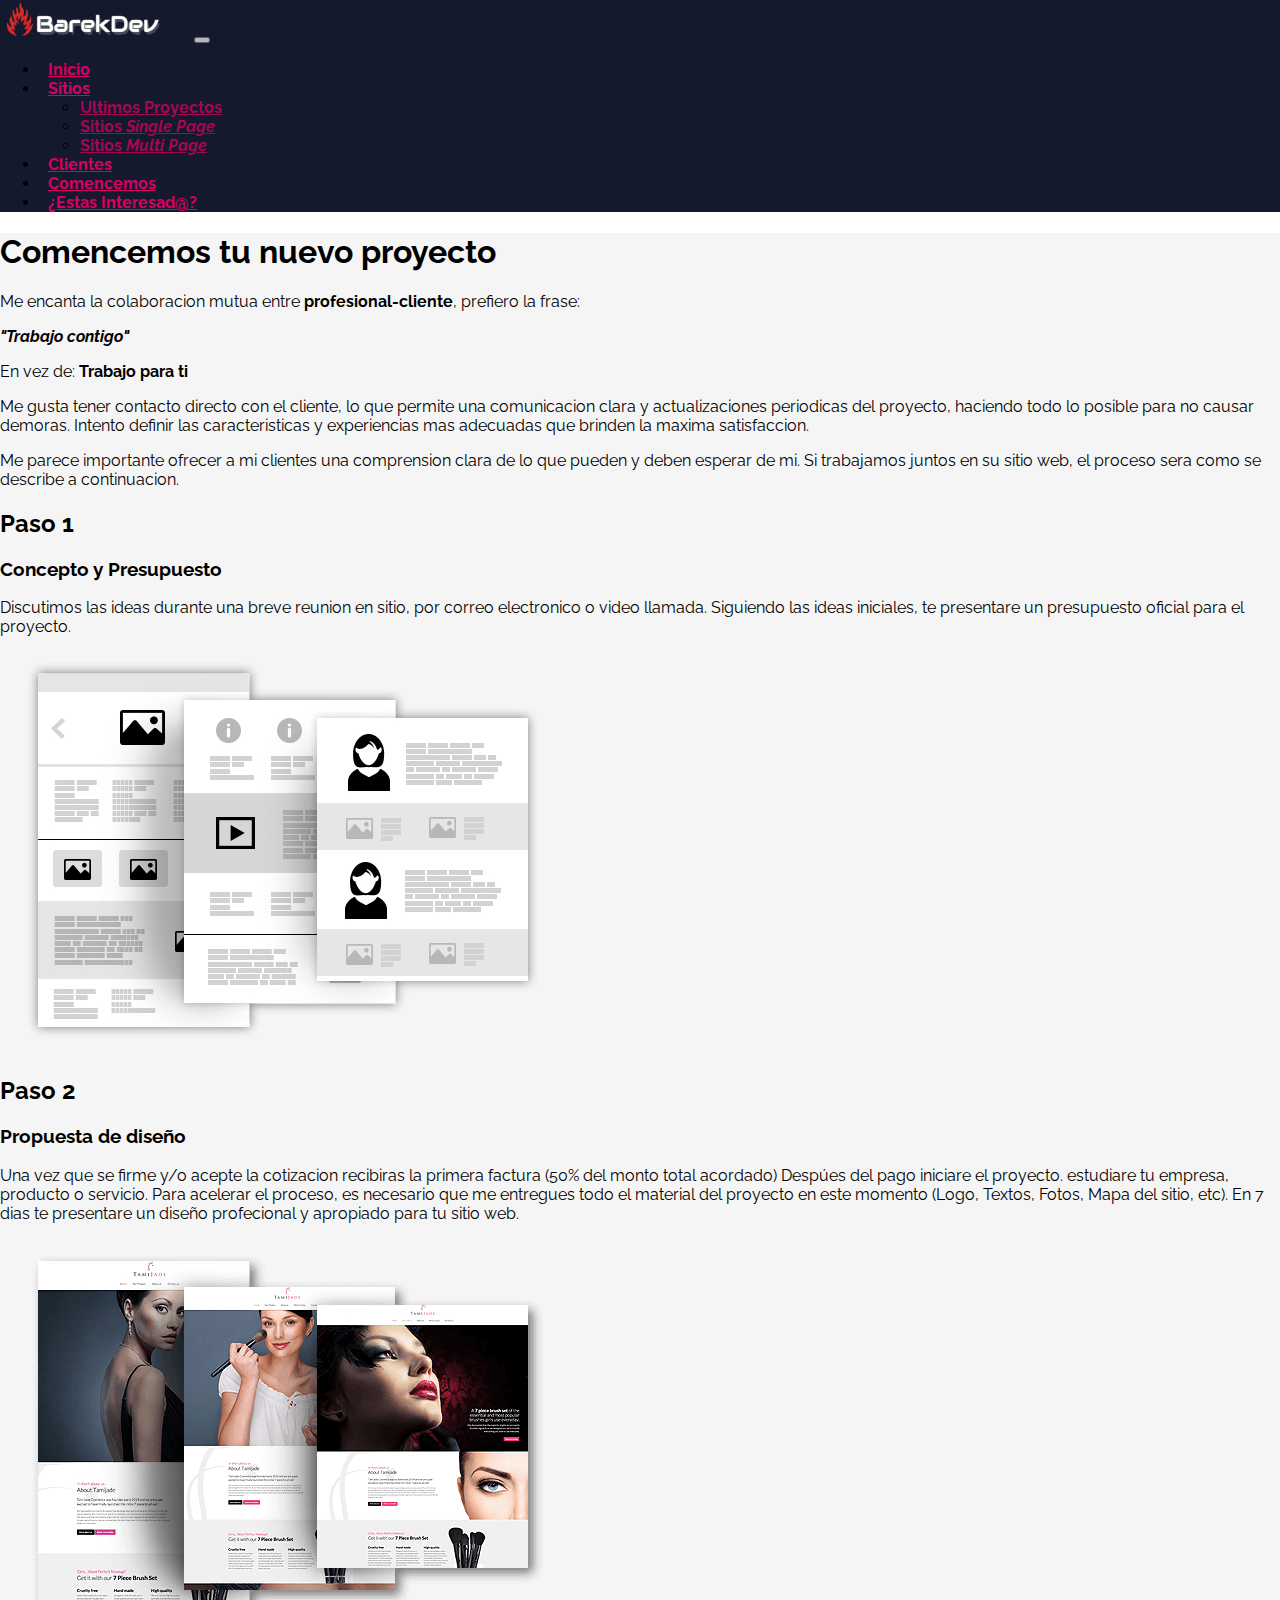
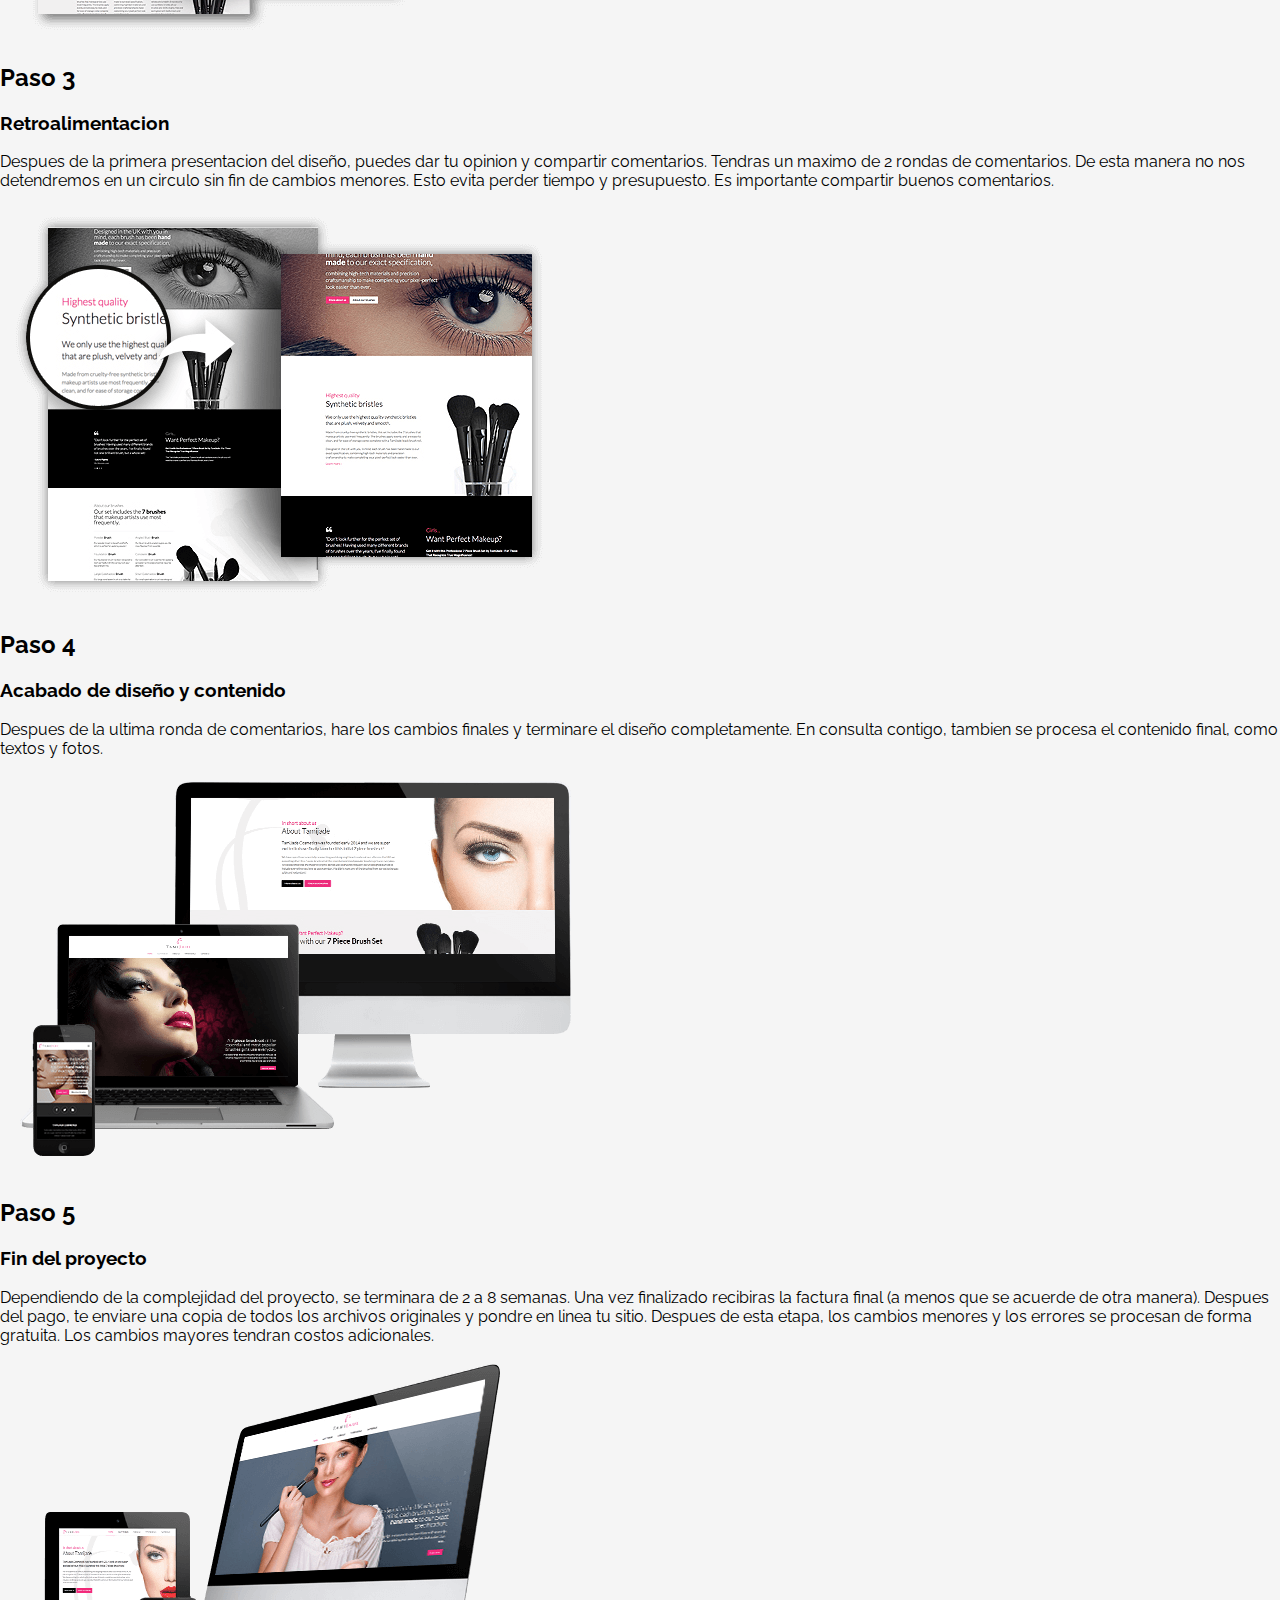
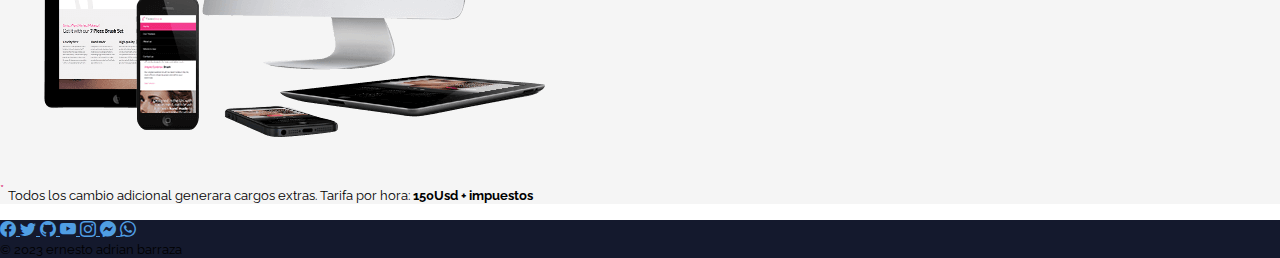
<file: comencemos.html>
<!doctype html>

<html lang="en">

  <head>
    <meta charset="utf-8">
    <meta name="viewport" content="width=device-width, initial-scale=1">
    <title>Comencemos tu nuevo proyecto</title>
    <link href="https://cdn.jsdelivr.net/npm/bootstrap@5.3.0-alpha1/dist/css/bootstrap.min.css" rel="stylesheet"
      integrity="sha384-GLhlTQ8iRABdZLl6O3oVMWSktQOp6b7In1Zl3/Jr59b6EGGoI1aFkw7cmDA6j6gD" crossorigin="anonymous"
    >
    <link rel="stylesheet" href="https://cdn.jsdelivr.net/npm/bootstrap-icons@1.10.3/font/bootstrap-icons.css">
    <link rel="stylesheet" href="styles.css">

    <link rel="preconnect" href="https://fonts.googleapis.com">
    <link rel="preconnect" href="https://fonts.gstatic.com" crossorigin>
    <link href="https://fonts.googleapis.com/css2?family=Raleway:wght@400;700&display=swap" rel="stylesheet">
    <link rel="icon" href="img/img/bkdIcon.svg">
  </head>

  <body>
    <nav class="navbar navbar-expand-lg  navbar-dark bg-dark">
      <div class="container">
        <a class="navbar-brand" href="#"><img src="img/img/logoBKDev.svg" alt="Logo Bk Dev"></a>
        <button class="navbar-toggler border-0" 
          type="button" 
          data-bs-toggle="collapse" 
          data-bs-target="#navbarNavDropdown" 
          aria-controls="navbarNavDropdown" 
          aria-expanded="false" 
          aria-label="Toggle navigation"
          >
          <span class="navbar-toggler-icon"></span>
        </button>
        <div class="collapse navbar-collapse" id="navbarNavDropdown">
          <ul class="navbar-nav ms-lg-auto">
            <li class="nav-item">
              <a class="nav-link " href="index.html">Inicio</a>
            </li>
            <li class="nav-item dropdown " >
              <a class="nav-link dropdown-toggle" href="#" role="button" data-bs-toggle="dropdown" aria-expanded="false">
                Sitios
              </a>
              <ul class="dropdown-menu  ">
                <li><a class="dropdown-item" href="sitios.html#ultimos-proyectos">Ultimos Proyectos</a></li>
                <li><a class="dropdown-item" href="sitios.html#single-page">Sitios <i>Single Page</i></a></li>
                <li><a class="dropdown-item" href="sitios.html#multi-page">Sitios <i>Multi Page</i></a></li>
            
              </ul>
            </li>
            <li class="nav-item">
              <a class="nav-link" href="clientes.html">Clientes</a>
            </li>
            <li class="nav-item">
              <a class="nav-link active" aria-current="page" href="comencemos.html">Comencemos</a>
            </li>
            <li class="nav-item">
              <a class="nav-link" href="contacto.html">¿Estas Interesad@?</a>
            </li>
            
          </ul>
        </div>
      </div>
    </nav>
    <main class="pt-5 bg-color">
      <div class="container">
        

         <article class="col-12 text-center">
          <h1>Comencemos tu nuevo proyecto</h1>
          <p class="fs-5">
            Me encanta la colaboracion mutua entre <b>profesional-cliente</b>, prefiero 
            la frase:
          </p>
          <p class="fs-2"><b><i>"Trabajo contigo"</i></b></p>
          <p class="fs-5">En vez de: <b>Trabajo para ti</b></p>
          <p class="text-start">
            Me gusta tener contacto directo con el cliente, lo que permite
            una comunicacion clara y actualizaciones periodicas del proyecto,
            haciendo todo lo posible para no causar demoras.
            Intento definir las caracteristicas y experiencias mas adecuadas
            que brinden la maxima satisfaccion.
          </p>
          <p class="text-start">
            Me parece importante ofrecer a mi clientes una comprension 
            clara de lo que pueden y deben esperar de mi. Si trabajamos
            juntos en su sitio web, el proceso sera como se describe a 
            continuacion.
          </p>
        </article>

        <section class="row align-items-lg-center pt-4">
          <article class="col-12 col-lg-6 text-lg-end">
            <h2>Paso 1</h2>
            <h3>Concepto y Presupuesto</h3>
            <p>
              Discutimos las ideas durante una breve reunion en 
              sitio, por correo electronico o video llamada. Siguiendo las
              ideas iniciales, te presentare un presupuesto oficial para 
              el proyecto.
            </p>
          </article>

          <article class="col-12 col-lg-6">
            <img class="img-fluid" src="img/img/workflow-step-1.png" alt="Paso 1 Concepto y Presupuesto">
          </article>
        </section>

       <section class="row align-items-lg-center pt-4">
          <article class="col-12 col-lg-6 order-lg-1">
            <h2>Paso 2</h2>
            <h3>Propuesta de diseño</h3>
            <p>
              Una vez que se firme y/o acepte la cotizacion recibiras la primera factura (50% del monto total acordado)
              Despúes del pago iniciare el proyecto.
              estudiare tu empresa, producto o servicio. Para acelerar el proceso, es necesario que me entregues todo
              el material del proyecto en este momento (Logo, Textos, Fotos, Mapa del sitio, etc). En 7 dias te presentare
              un diseño profecional y apropiado para tu sitio web.

            </p>
          </article>
  
          <article class="col-12 col-lg-6">
            <img class="img-fluid" src="img/img/workflow-step-2.png" alt="Paso 1 Concepto y Presupuesto">
          </article>
        </section>

        <section class="row align-items-lg-center pt-4 ">
          <article class="col-12 col-lg-6 text-lg-end">
            <h2>Paso 3</h2>
            <h3>Retroalimentacion</h3>
            <p>
              Despues de la primera presentacion del diseño, puedes dar tu opinion y compartir comentarios.
              Tendras un maximo de 2 rondas de comentarios. De esta manera no nos detendremos en un circulo sin fin
              de cambios menores. Esto evita perder tiempo y presupuesto. Es importante compartir buenos comentarios.
            </p>
          </article>
  
          <article class="col-12 col-lg-6">
            <img class="img-fluid" src="img/img/workflow-step-3.png" alt="Paso 1 Concepto y Presupuesto">
          </article>
        </section>

        <section class="row align-items-lg-center pt-4">
          <article class="col-12 col-lg-6 order-lg-1">
            <h2>Paso 4</h2>
            <h3>Acabado de diseño y contenido</h3>
            <p>
              Despues de la ultima ronda de comentarios, hare los cambios finales y terminare el diseño completamente.
              En consulta contigo, tambien se procesa el contenido final, como textos y fotos.
            </p>
          </article>
  
          <article class="col-12 col-lg-6">
            <img  class="img-fluid" src="img/img/workflow-step-4.png" alt="Paso 1 Concepto y Presupuesto">
          </article>
        </section>

        <section class="row align-items-lg-center pt-4">
          <article class="col-12 col-lg-6 text-lg-end">
            <h2>Paso 5</h2>
            <h3>Fin del proyecto</h3>
            <p>
              Dependiendo de la complejidad del proyecto, se terminara de 2 a 8 semanas. Una vez finalizado
              recibiras la factura final (a menos que se acuerde de otra manera). Despues del pago, te enviare una copia
              de todos los archivos originales y pondre en linea tu sitio. Despues de esta etapa, los cambios menores y los
              errores se procesan de forma gratuita. Los cambios mayores tendran costos adicionales.
            </p>
          </article>
  
          <article class="col-12 col-lg-6">
            <img class="img-fluid" src="img/img/workflow-step-5.png" alt="Paso 1 Concepto y Presupuesto">
          </article>
        </section>


        <article >
          <p class="text-center m-0 pb-3">
            <sup class="text-first-color fw-bold">*</sup>
            <small>
              Todos los cambio adicional generara cargos extras.
                Tarifa por hora: <b>150Usd + impuestos</b></small> </p>
        </article> 

      </div>

    </main>

    <footer class="bg-dark text-white  p-3 m-0">
      <div class="container-fluid text-center">
        <nav class="d-flex justify-content-center justify-content-evenly">
          <a href="http://facebook.com" target="_blanck">
            <i class="bi bi-facebook fs-4"> </i>
          </a>
          <a href="http:/twitter/.com" target="_blanck">
            <i class="bi bi-twitter fs-4"></i>
          </a>
          <a href="http://github.com" target="_blanck">
            <i class="bi bi-github fs-4"></i>
          </a>
          <a href="http://youtube.com" target="_blanck">
            <i class="bi bi-youtube fs-4"></i>
          </a>
          <a href="http://instagram.com" target="_blanck">
            <i class="bi bi-instagram fs-4"></i>
          </a> 
          <a href="http://m.me/user" target="_blanck">
            <i class="bi bi-messenger fs-4"></i>
          </a>
          <a href="http://api.whatsapp.com/send?phone=" target="_blanck">
            <i class="bi bi-whatsapp fs-4"></i>
          </a>
        </nav>
        <small >&copy; 2023 ernesto adrian barraza </small>
      </div>
    </footer> 

    <script src="https://cdn.jsdelivr.net/npm/bootstrap@5.3.0-alpha1/dist/js/bootstrap.bundle.min.js" integrity="sha384-w76AqPfDkMBDXo30jS1Sgez6pr3x5MlQ1ZAGC+nuZB+EYdgRZgiwxhTBTkF7CXvN" crossorigin="anonymous"></script>
  </body>
</file>
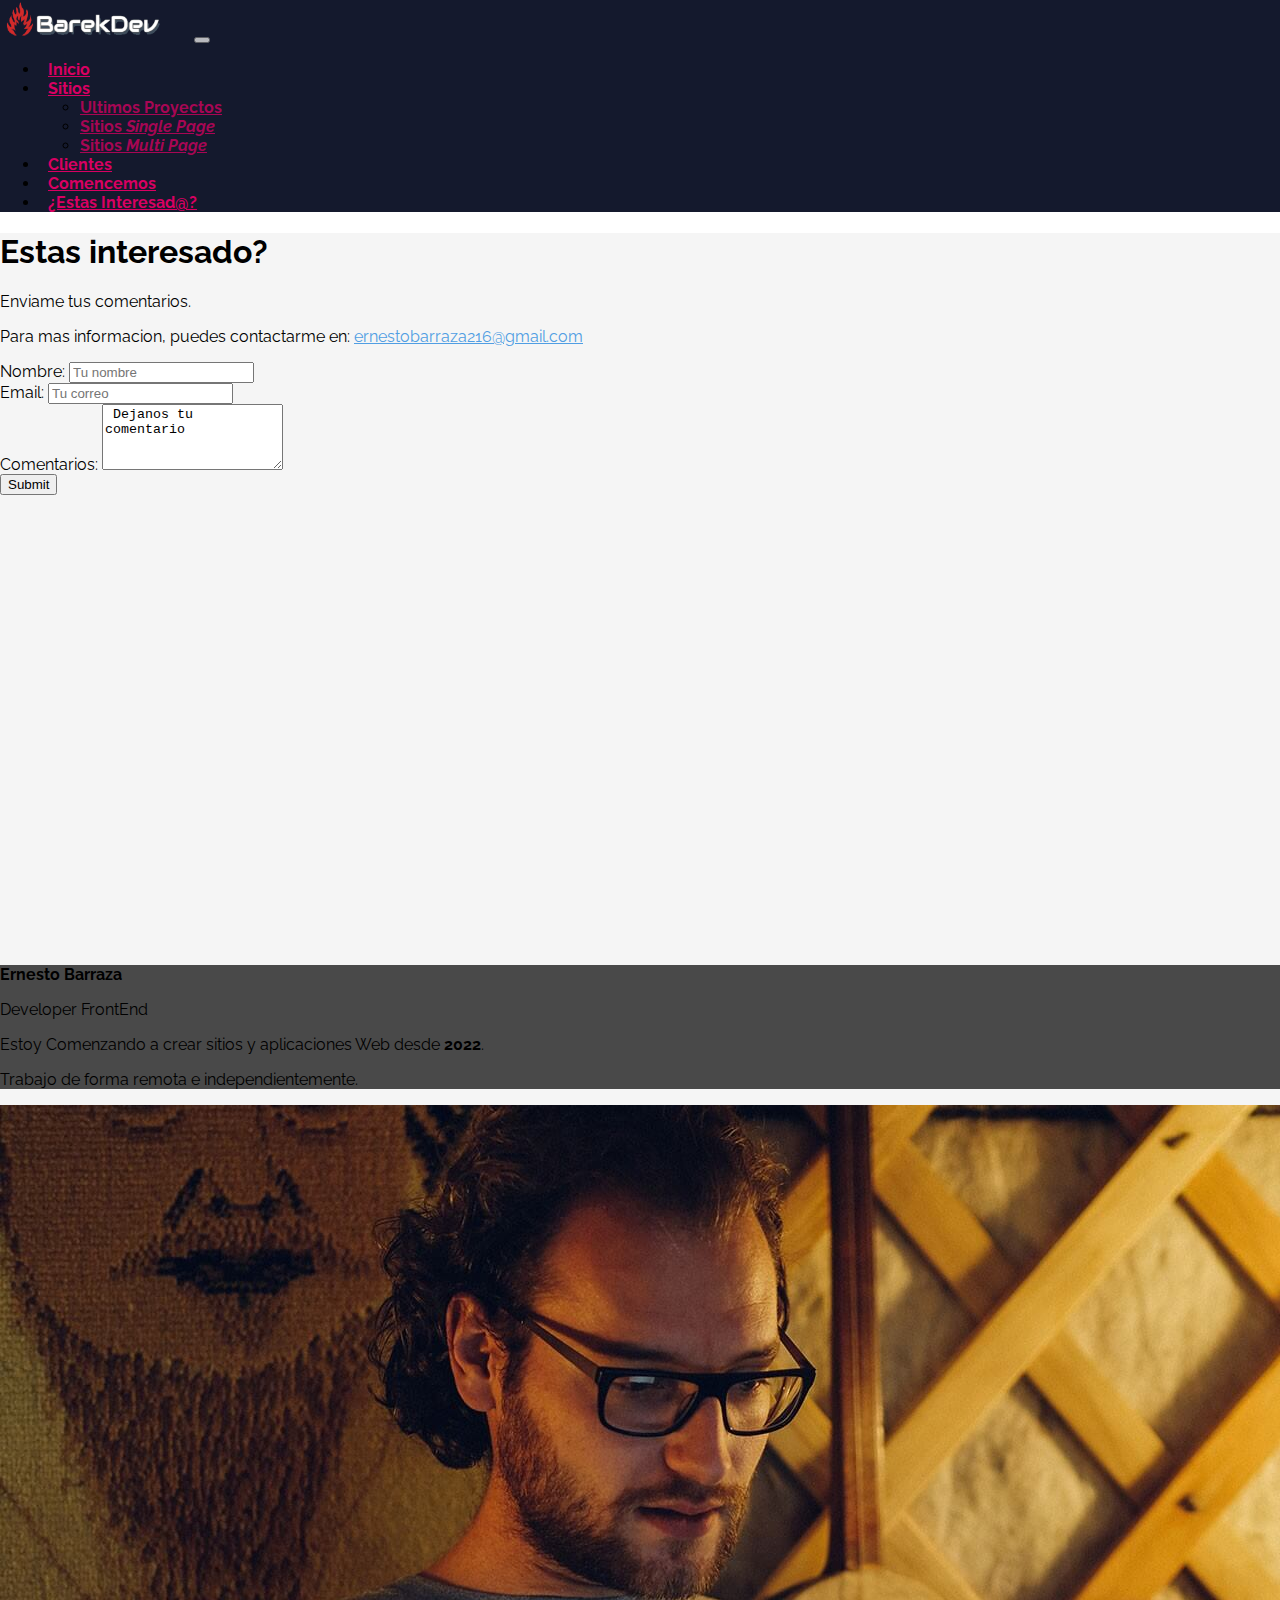
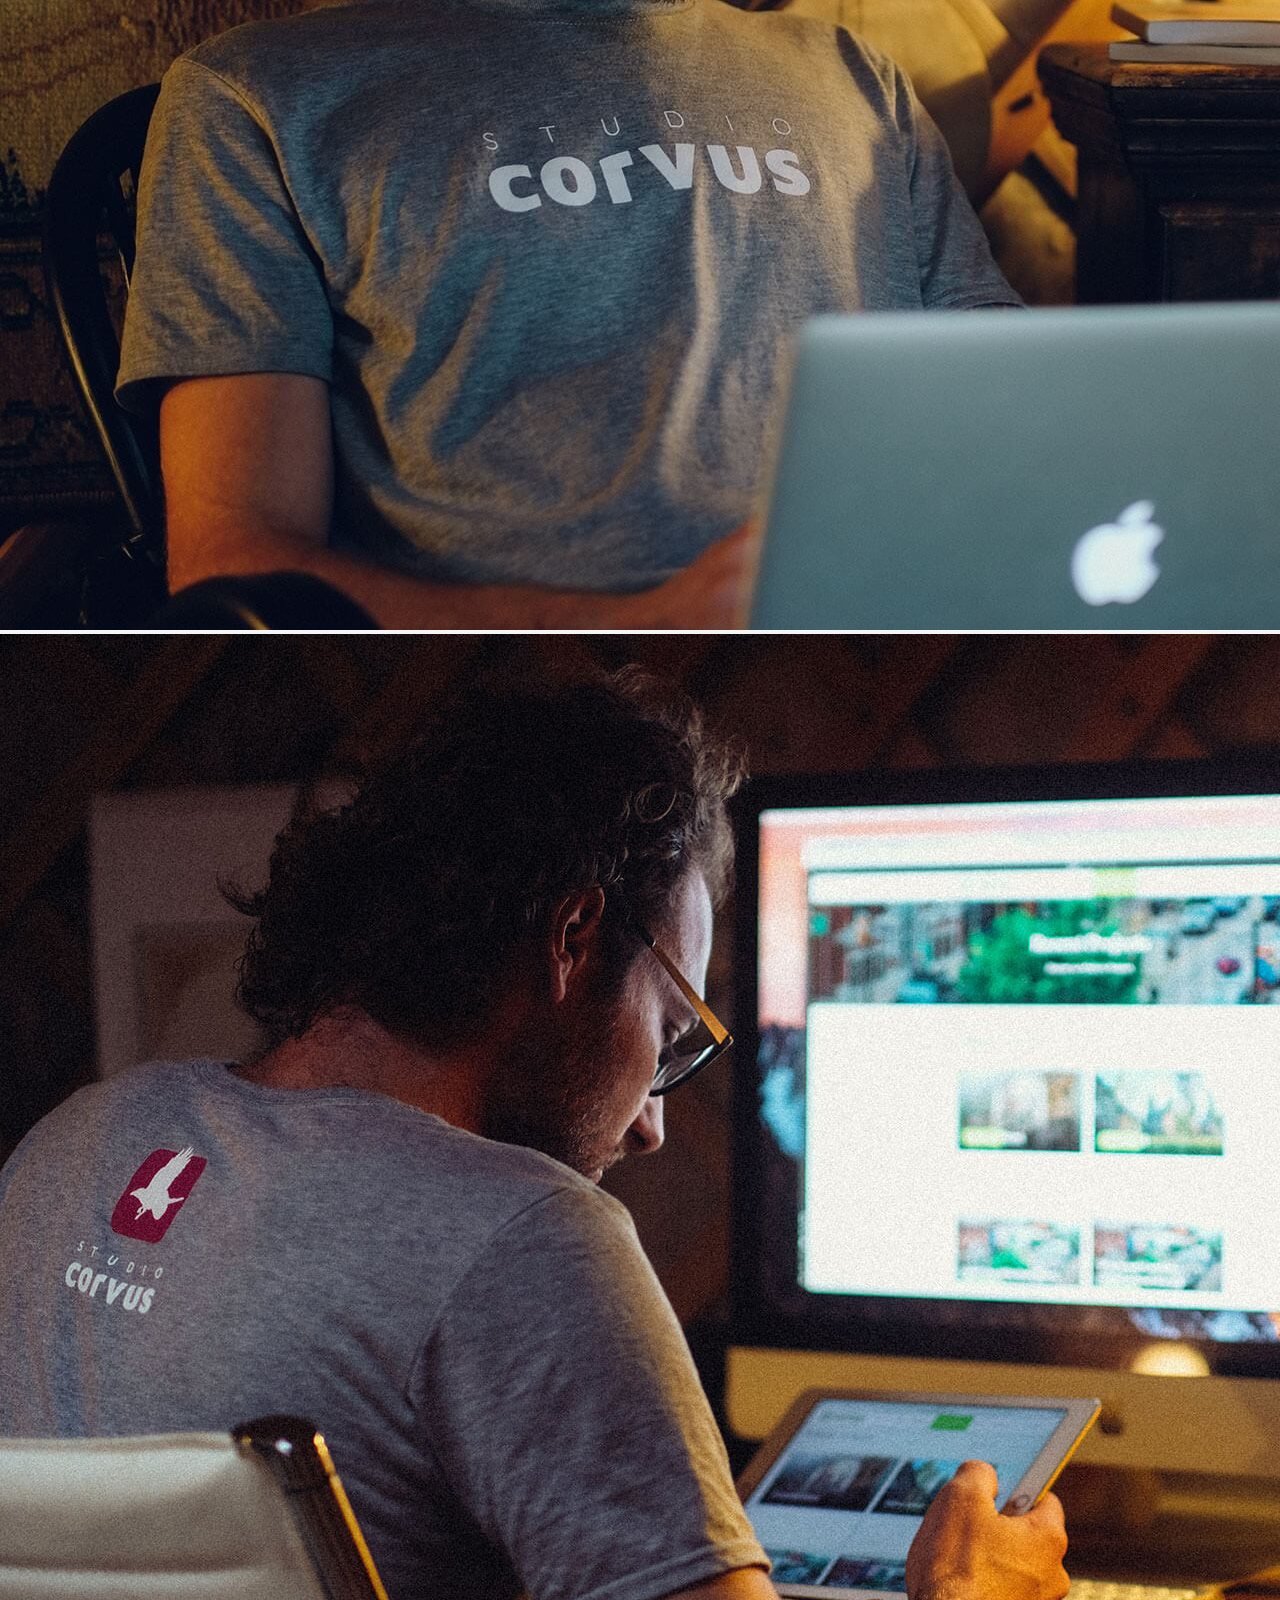
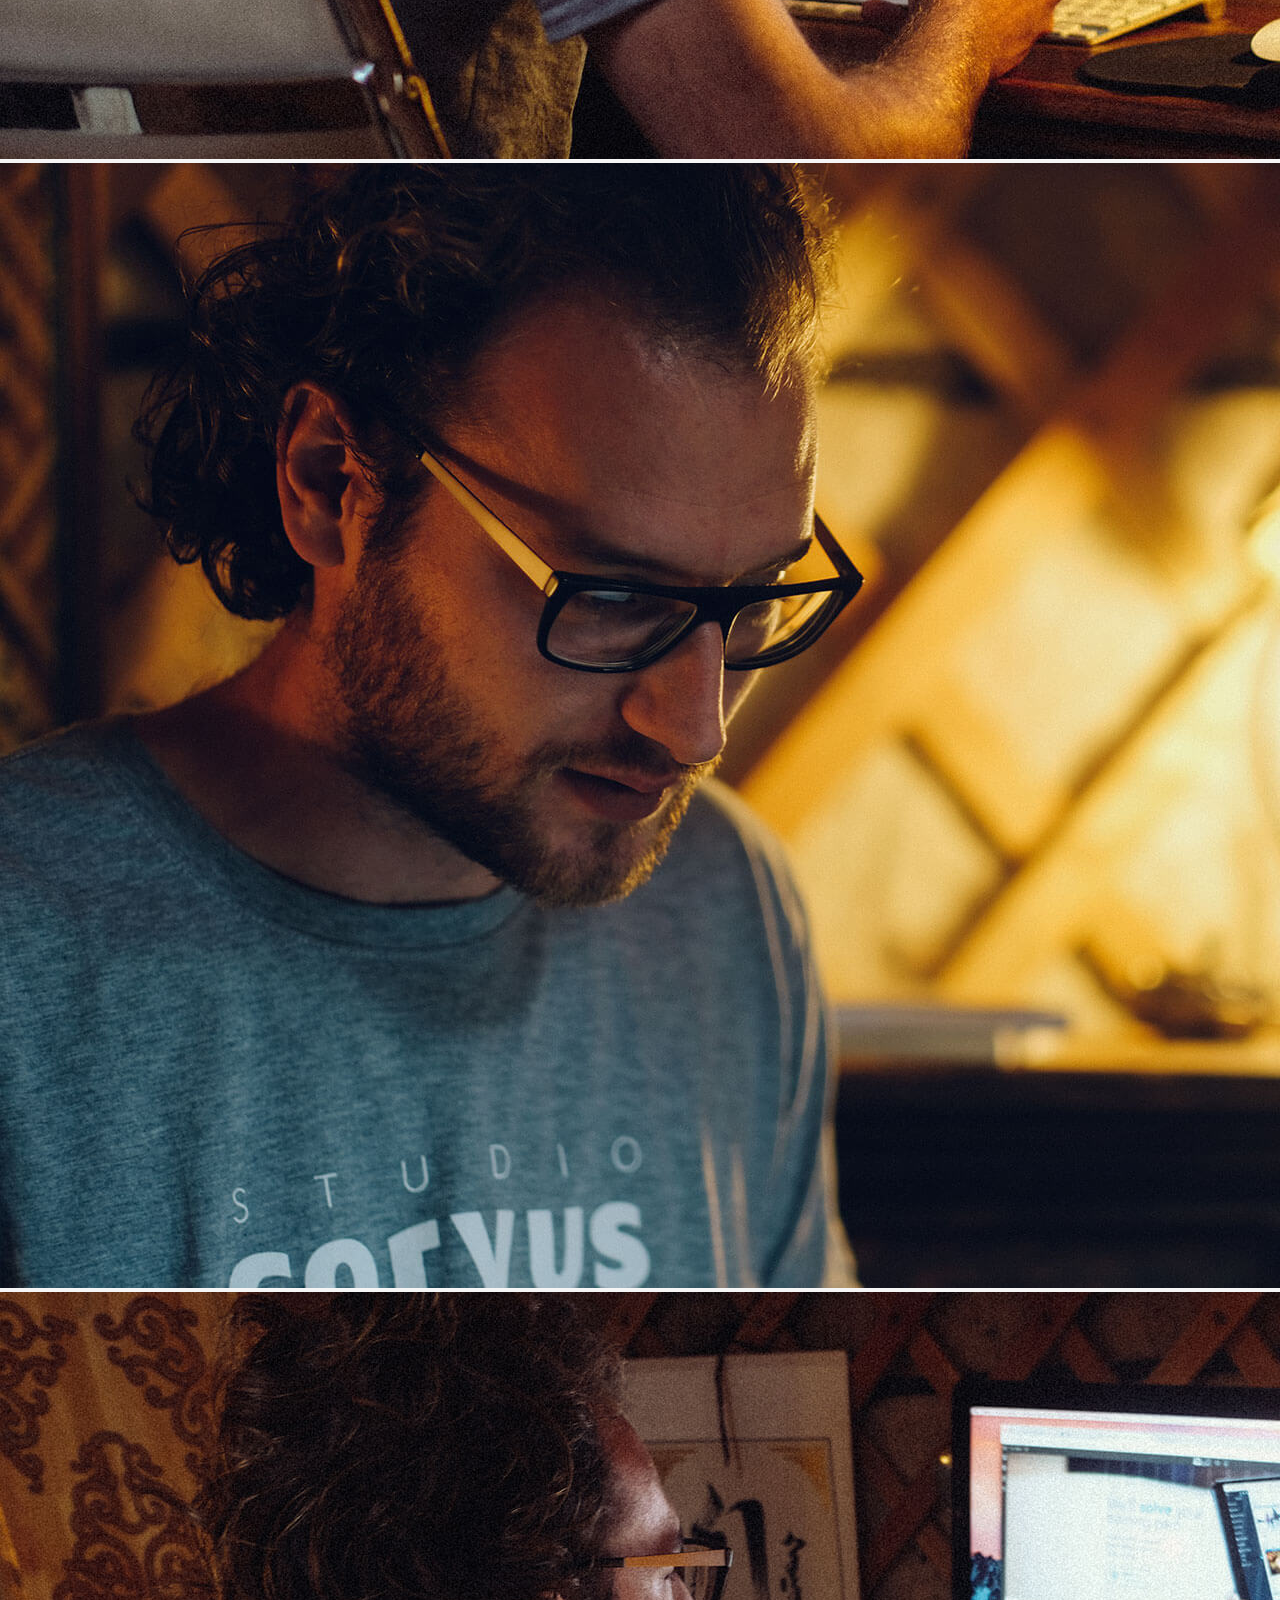
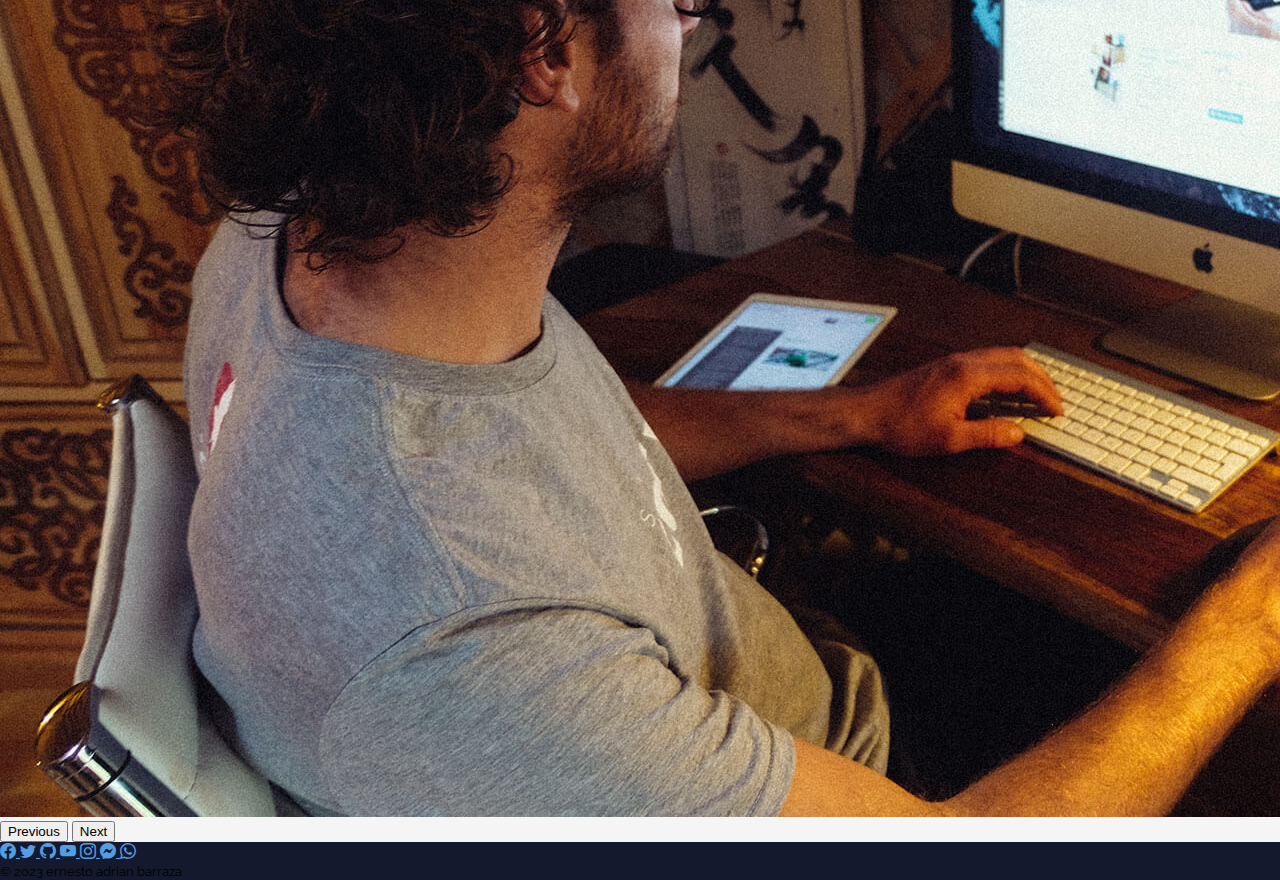
<file: contacto.html>
<!doctype html>

<html lang="en">

  <head>
    <meta charset="utf-8">
    <meta name="viewport" content="width=device-width, initial-scale=1">
    <title>Interesado? </title>
    <link href="https://cdn.jsdelivr.net/npm/bootstrap@5.3.0-alpha1/dist/css/bootstrap.min.css" rel="stylesheet"
      integrity="sha384-GLhlTQ8iRABdZLl6O3oVMWSktQOp6b7In1Zl3/Jr59b6EGGoI1aFkw7cmDA6j6gD" crossorigin="anonymous"
    >
    <link rel="stylesheet" href="https://cdn.jsdelivr.net/npm/bootstrap-icons@1.10.3/font/bootstrap-icons.css">
    <link rel="stylesheet" href="styles.css">

    <link rel="preconnect" href="https://fonts.googleapis.com">
    <link rel="preconnect" href="https://fonts.gstatic.com" crossorigin>
    <link href="https://fonts.googleapis.com/css2?family=Raleway:wght@400;700&display=swap" rel="stylesheet">
    <link rel="icon" href="img/img/bkdIcon.svg">
  </head>

  <body>
    <nav class="navbar navbar-expand-lg  navbar-dark bg-dark">
      <div class="container">
        <a class="navbar-brand" href="#"><img src="img/img/logoBKDev.svg" alt="Logo Bk Dev"></a>
        <button class="navbar-toggler border-0" 
          type="button" 
          data-bs-toggle="collapse" 
          data-bs-target="#navbarNavDropdown" 
          aria-controls="navbarNavDropdown" 
          aria-expanded="false" 
          aria-label="Toggle navigation"
          >
          <span class="navbar-toggler-icon"></span>
        </button>
        <div class="collapse navbar-collapse" id="navbarNavDropdown">
          <ul class="navbar-nav ms-lg-auto">
            <li class="nav-item">
              <a class="nav-link " href="index.html">Inicio</a>
            </li>
            <li class="nav-item dropdown " >
              <a class="nav-link dropdown-toggle" href="#" role="button" data-bs-toggle="dropdown" aria-expanded="false">
                Sitios
              </a>
              <ul class="dropdown-menu  ">
                <li><a class="dropdown-item" href="sitios.html#ultimos-proyectos">Ultimos Proyectos</a></li>
                <li><a class="dropdown-item" href="sitios.html#single-page">Sitios <i>Single Page</i></a></li>
                <li><a class="dropdown-item" href="sitios.html#multi-page">Sitios <i>Multi Page</i></a></li>
            
              </ul>
            </li>
            <li class="nav-item">
              <a class="nav-link" href="clientes.html">Clientes</a>
            </li>
            <li class="nav-item">
              <a class="nav-link" href="comencemos.html">Comencemos</a>
            </li>
            <li class="nav-item">
              <a class="nav-link active" aria-current="page" href="contacto.html">¿Estas Interesad@?</a>
            </li>
            
          </ul>
        </div>
      </div>
    </nav>

    <main class="p-3 bg-color">
       
      <div class="container mb-4">

        <section class="row">

          <article class="col-12 text-center">
              <h1>Estas interesado?</h1>
              <p class="fs-5">Enviame tus comentarios.</p>
              <p class="fs-5">Para mas informacion, puedes contactarme en: 
                <a href="mailto:ernestobarraza216@gmail.com">ernestobarraza216@gmail.com</a>
              </p>
            </article>
          
          <article class="col-12 col-lg-6 order-lg-1">
            
            <form action="https://formsubmit.co/ernestobarraza216@gmail.com" method="POST">

              <div class="mb-3">
                <label class="form-label" for="name">Nombre:</label>
                <input 
                  class="form-control" 
                  id="nombre" 
                  name="name" 
                  placeholder="Tu nombre"
                  type="text" 
                  required
                />
              </div>

              <div class="mb-3">
                <label class="form-label" for="email">Email:</label>
                <input 
                 class="form-control" 
                 id="email" 
                 name="email"
                 placeholder="Tu correo" 
                 type="email" 
                 required
                />
              </div>

              <div class="mb-3">
                <label class="form-label" for="comments">Comentarios:</label>
                <textarea 
                rows="4"
                 class="form-control" 
                 id="comments" 
                 name="comments" 
                 placeholder="Dejanos tu comentario"
                 type="text" 
                 required
                > Dejanos tu comentario</textarea>

              </div>
              <input class=" btn btn-lg btn-success  mb-3 w-50" type="submit"/>
              <input type="hidden" name="_next" value="http://127.0.0.1:5500/agradecimiento.html">
              <input type="hidden" name="_subject" value="Comentario sobre la pagina.">

            </form>

          </article>

          <article class="col-12 col-lg-6">
            <div class="ratio ratio-16x9">
              <iframe   src="https://www.google.com/maps/embed?pb=!1m18!1m12!1m3!1d104851.49831255963!2d-58.89747838787669!3d-34.790609208745956!2m3!1f0!2f0!3f0!3m2!1i1024!2i768!4f13.1!3m3!1m2!1s0x95bcec18593da79b%3A0xea7c5321cc18b346!2sMarcos%20Paz%2C%20Provincia%20de%20Buenos%20Aires!5e0!3m2!1ses!2sar!4v1675193269559!5m2!1ses!2sar" width="600" height="450" style="border:0;" allowfullscreen="" loading="lazy" referrerpolicy="no-referrer-when-downgrade"></iframe>
            </div>
          </article>

        </section>

      </div>

      <div id="carouselExampleDark" class="carousel carousel-dark slide">
       
        <div class="carousel-inner">

          <div class="carousel-caption bg-second-alpha-color z-1 text-white">

            <article>

              <aside>
                <p class="fs-3 "><b>Ernesto Barraza</b></p>
                <p class="fs-4 d-none d-sm-block">Developer FrontEnd</p>
              </aside>

              <aside class="d-none d-md-block">
                <p>Estoy Comenzando a crear sitios y aplicaciones Web desde <b>2022</b>. </p>
                <p>Trabajo de forma remota e independientemente.</p> 
              </aside>
              
            </article>

          </div>

          <div class="carousel-item active" data-bs-interval="10000">
            <img src="img/img/about-1.jpg" class="d-block w-100" alt="About 1">
          </div>

          <div class="carousel-item" data-bs-interval="2000">
            <img src="img/img/about-2.jpg" class="d-block w-100" alt="About 2">
          </div>

          <div class="carousel-item">
            <img src="img/img/about-3.jpg" class="d-block w-100" alt="About 3">
          </div>

          <div class="carousel-item">
            <img src="img/img/about-4.jpg" class="d-block w-100" alt="About 4">
          </div>
     
        </div>

        <button class="carousel-control-prev" type="button" data-bs-target="#carouselExampleDark" data-bs-slide="prev">
          <span class="carousel-control-prev-icon" aria-hidden="true"></span>
          <span class="visually-hidden">Previous</span>
        </button>
        <button class="carousel-control-next" type="button" data-bs-target="#carouselExampleDark" data-bs-slide="next">
          <span class="carousel-control-next-icon" aria-hidden="true"></span>
          <span class="visually-hidden">Next</span>
        </button>

      </div>

    </main>

    <footer class="bg-dark text-white  p-3 m-0">
      <div class="container-fluid text-center">
        <nav class="d-flex justify-content-center justify-content-evenly">
          <a href="http://facebook.com" target="_blanck">
            <i class="bi bi-facebook fs-4"> </i>
          </a>
          <a href="http:/twitter/.com" target="_blanck">
            <i class="bi bi-twitter fs-4"></i>
          </a>
          <a href="http://github.com" target="_blanck">
            <i class="bi bi-github fs-4"></i>
          </a>
          <a href="http://youtube.com" target="_blanck">
            <i class="bi bi-youtube fs-4"></i>
          </a>
          <a href="http://instagram.com" target="_blanck">
            <i class="bi bi-instagram fs-4"></i>
          </a> 
          <a href="http://m.me/user" target="_blanck">
            <i class="bi bi-messenger fs-4"></i>
          </a>
          <a href="http://api.whatsapp.com/send?phone=" target="_blanck">
            <i class="bi bi-whatsapp fs-4"></i>
          </a>
        </nav>
        <small >&copy; 2023 ernesto adrian barraza </small>
      </div>
    </footer>

    <script src="https://cdn.jsdelivr.net/npm/bootstrap@5.3.0-alpha1/dist/js/bootstrap.bundle.min.js" integrity="sha384-w76AqPfDkMBDXo30jS1Sgez6pr3x5MlQ1ZAGC+nuZB+EYdgRZgiwxhTBTkF7CXvN" crossorigin="anonymous"></script>
  </body>

</html>
</file>
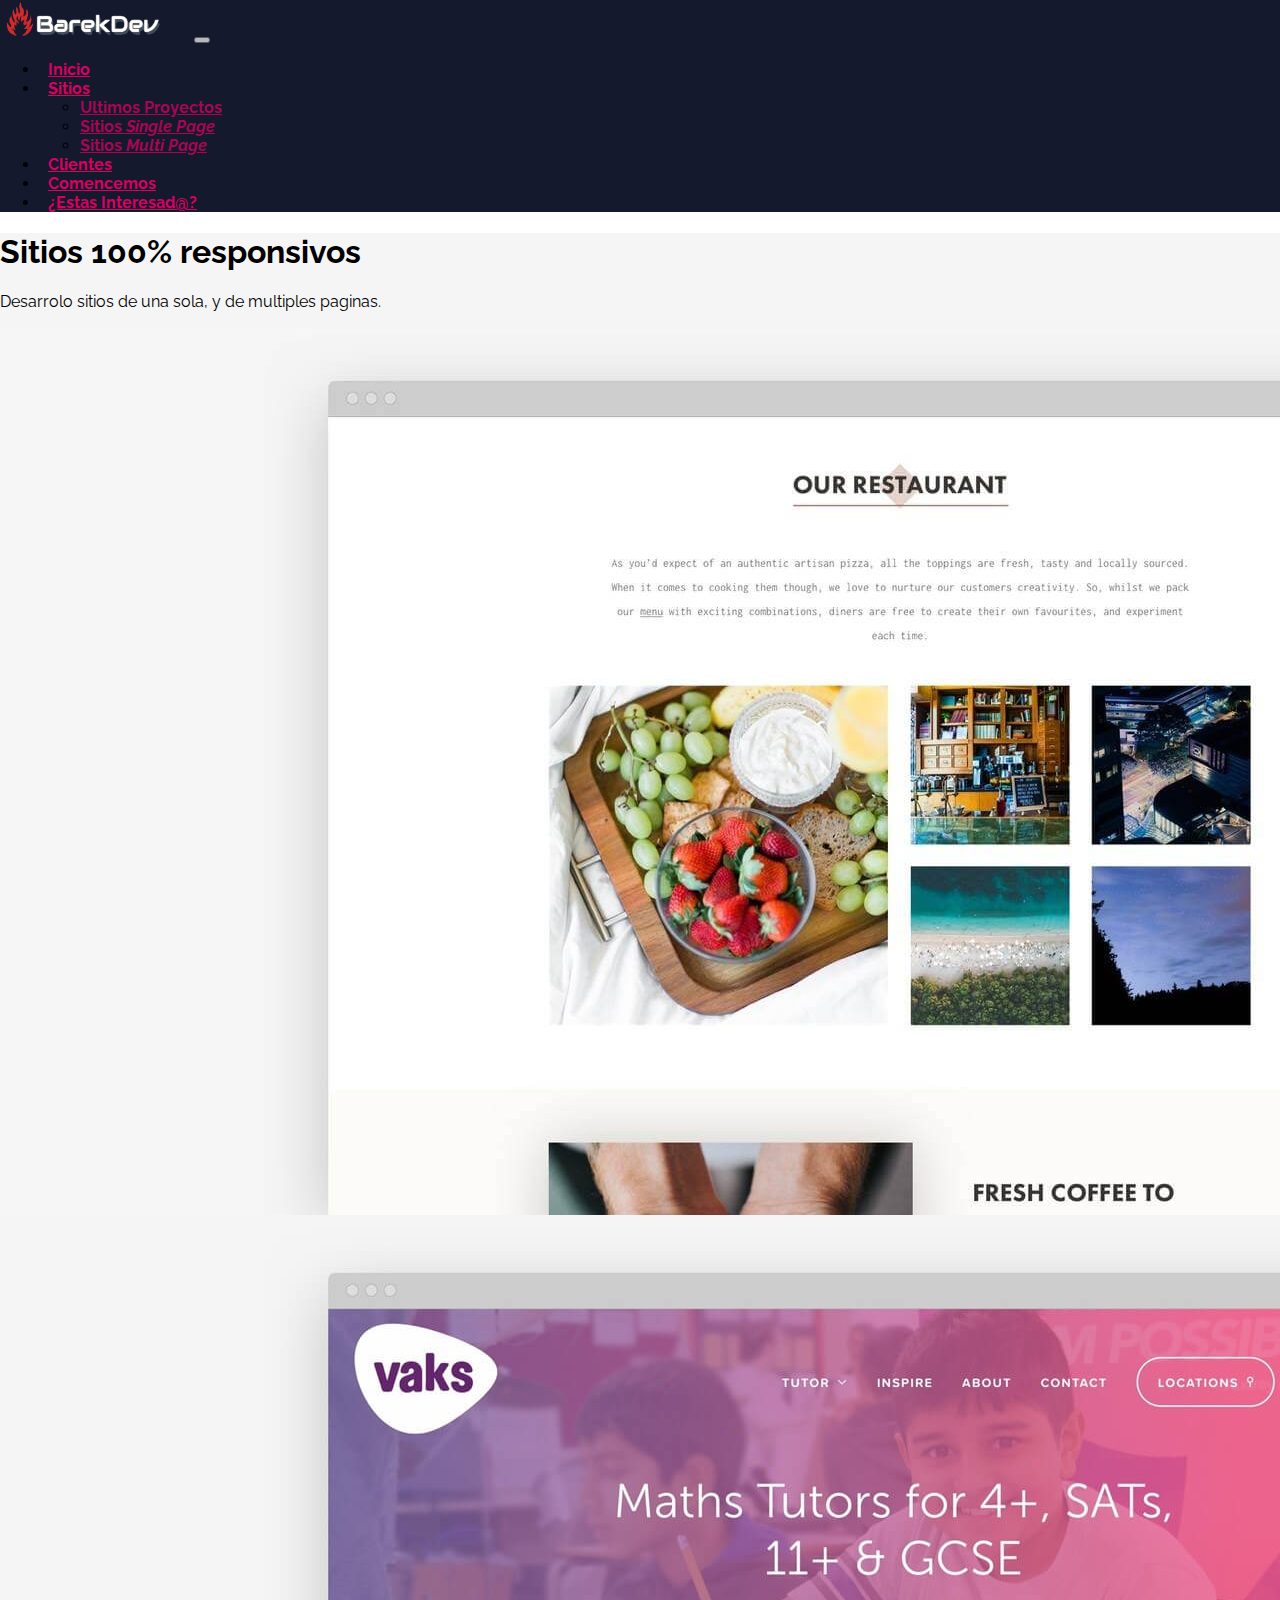
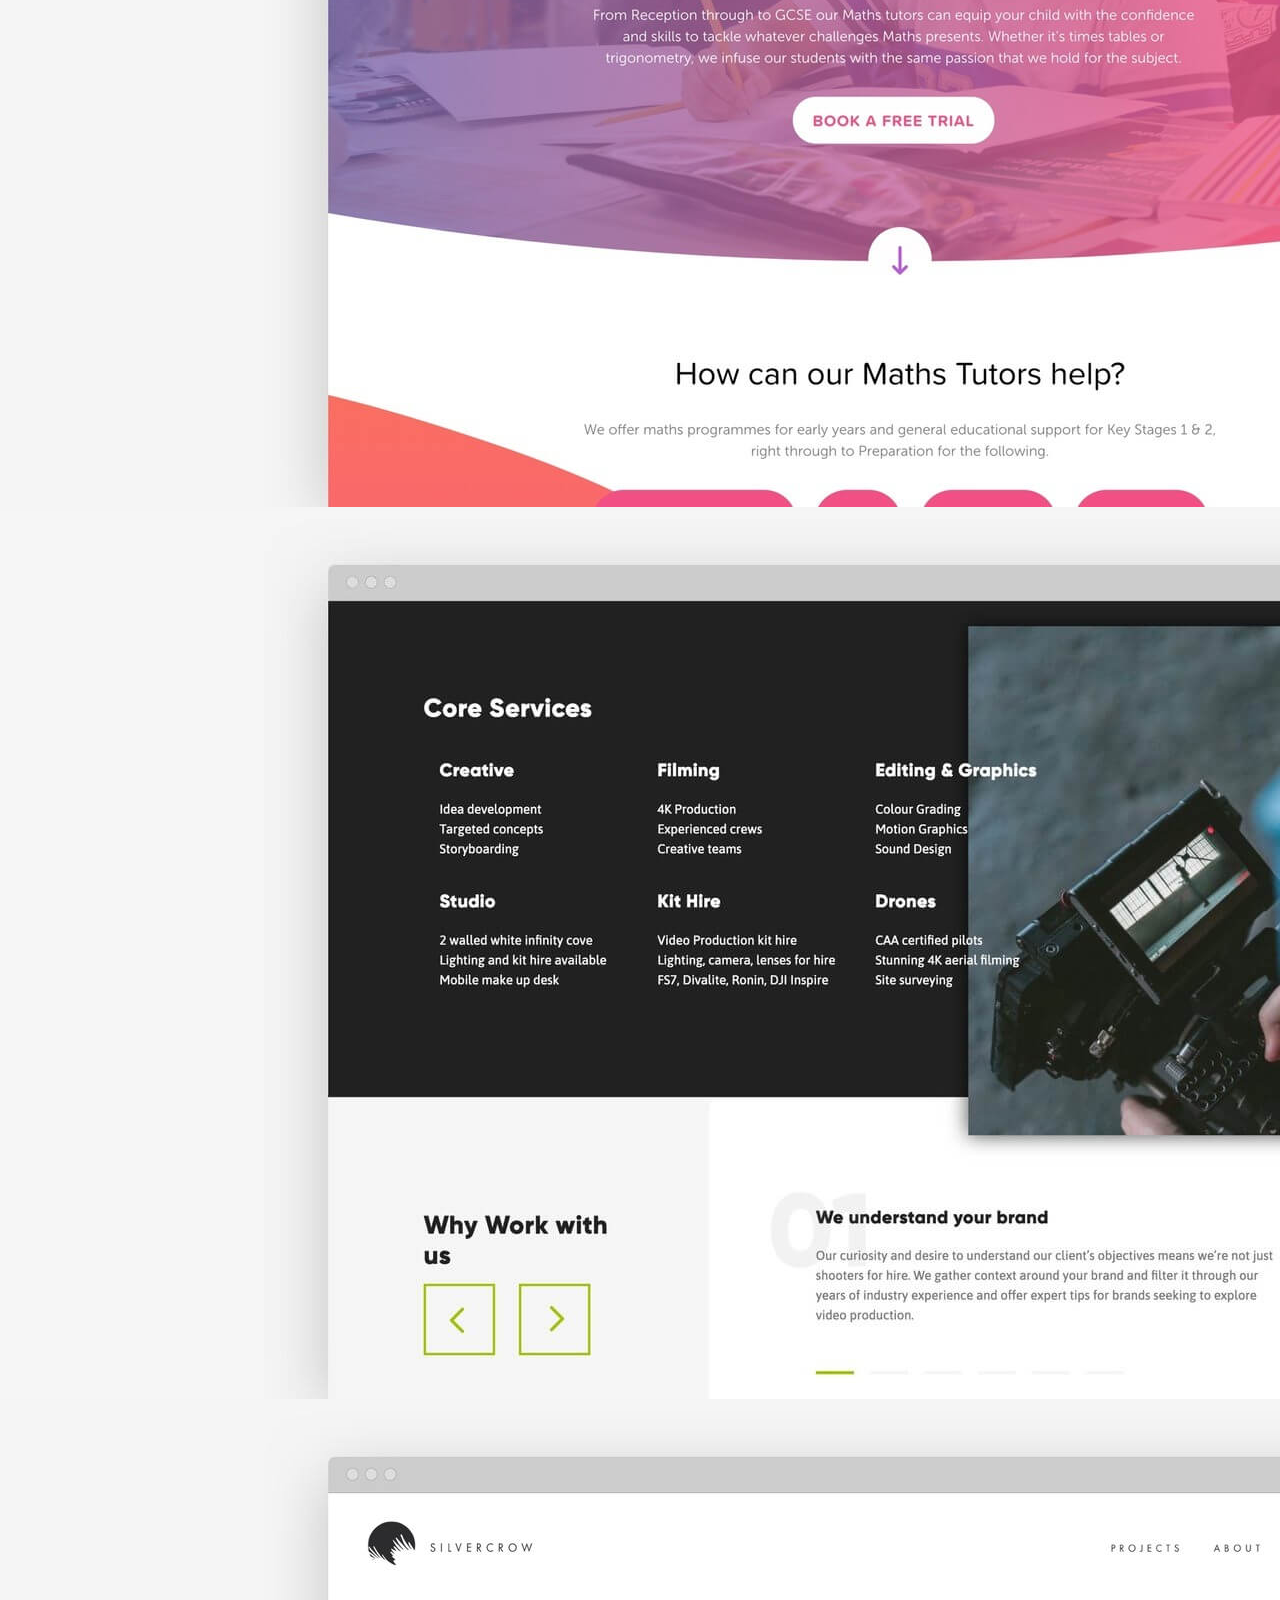
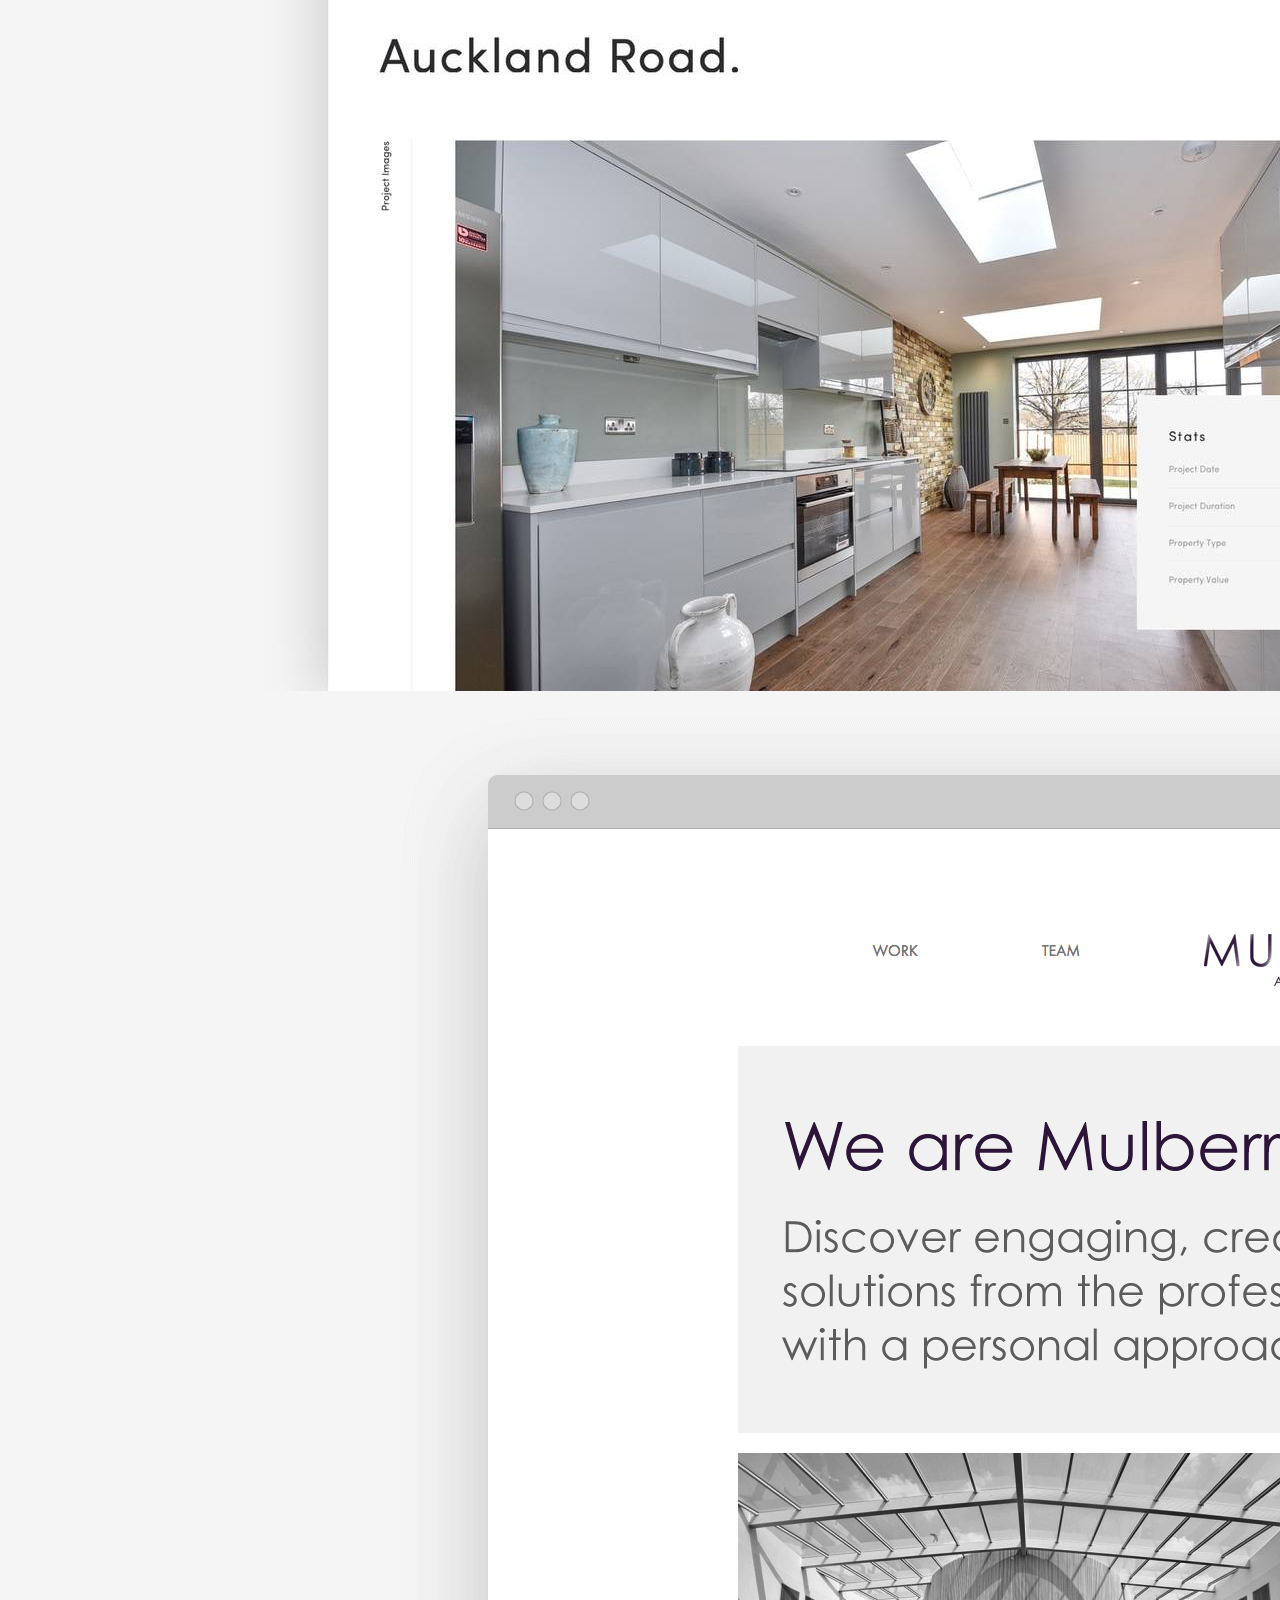
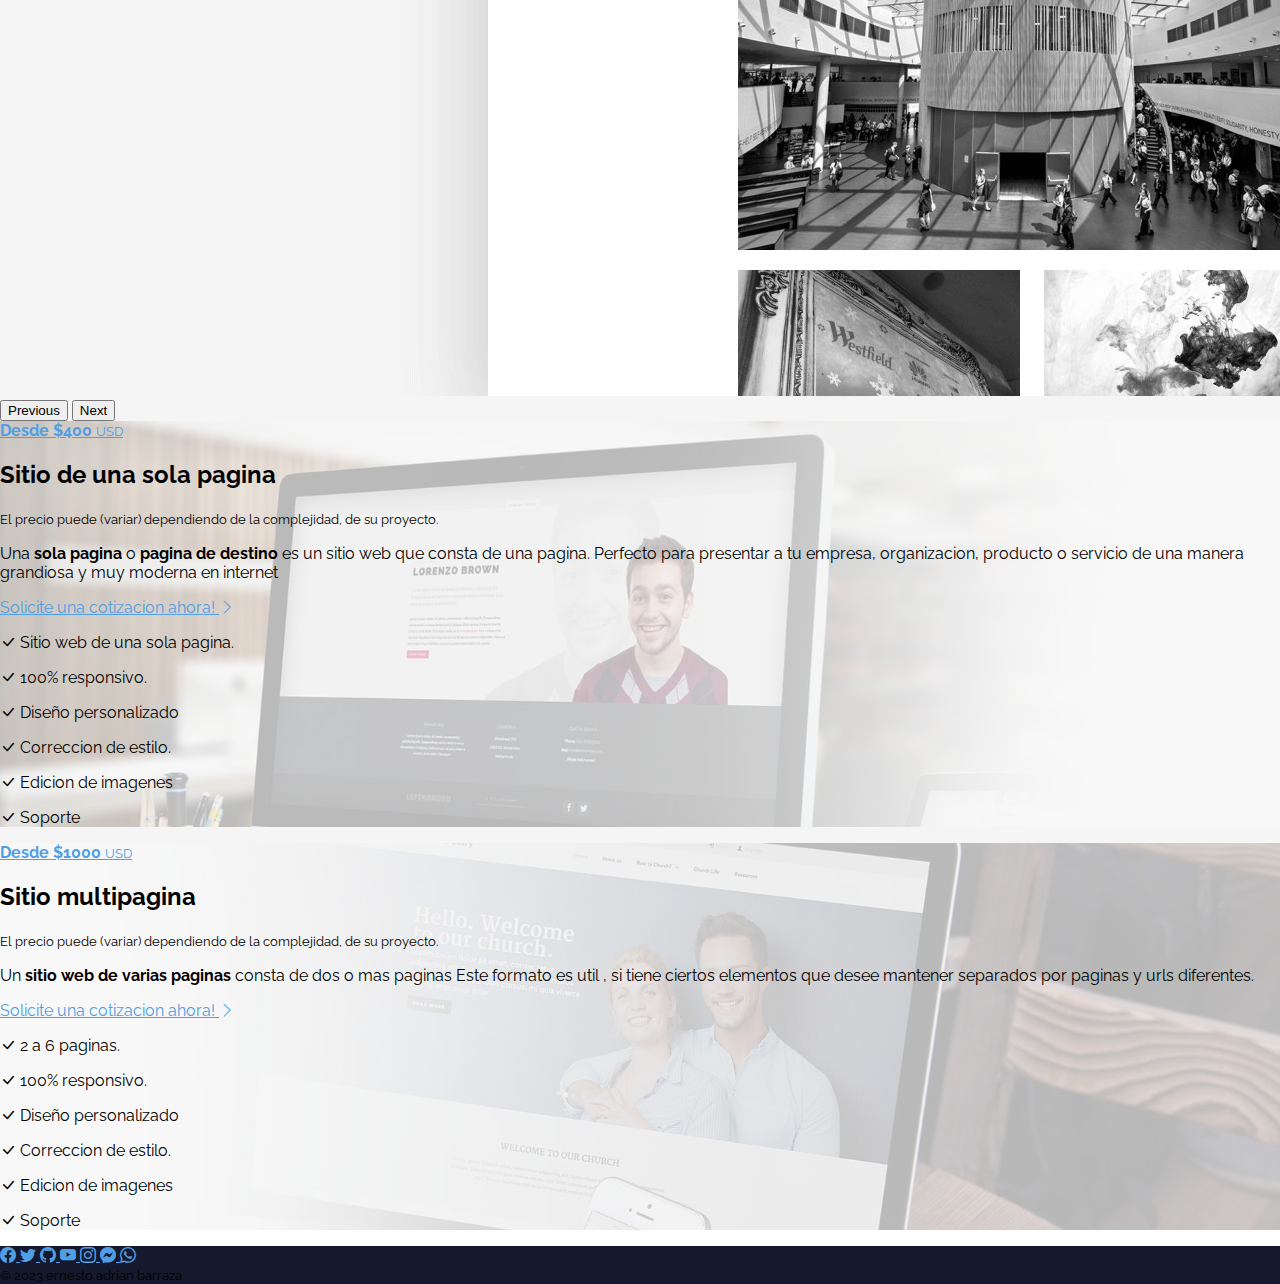
<file: sitios.html>
<!doctype html>

<html lang="en">

  <head>
    <meta charset="utf-8">
    <meta name="viewport" content="width=device-width, initial-scale=1">
    <title>Tipos de sitios</title>
    <link href="https://cdn.jsdelivr.net/npm/bootstrap@5.3.0-alpha1/dist/css/bootstrap.min.css" rel="stylesheet"
      integrity="sha384-GLhlTQ8iRABdZLl6O3oVMWSktQOp6b7In1Zl3/Jr59b6EGGoI1aFkw7cmDA6j6gD" crossorigin="anonymous"
    />
    <link rel="stylesheet" href="https://cdn.jsdelivr.net/npm/bootstrap-icons@1.10.3/font/bootstrap-icons.css">
    <link rel="stylesheet" href="styles.css">

    <link rel="preconnect" href="https://fonts.googleapis.com">
    <link rel="preconnect" href="https://fonts.gstatic.com" crossorigin>
    <link href="https://fonts.googleapis.com/css2?family=Raleway:wght@400;700&display=swap" rel="stylesheet">
    <link rel="icon" href="img/img/bkdIcon.svg">
  </head>

  <body>

    <nav class="navbar sticky-top navbar-expand-lg  navbar-dark bg-dark">

      <div class="container">

        <a class="navbar-brand" href="#"><img src="img/img/logoBKDev.svg" alt="Logo Bk Dev"></a>

        <button class="navbar-toggler border-0" 
          type="button" 
          data-bs-toggle="collapse" 
          data-bs-target="#navbarNavDropdown" 
          aria-controls="navbarNavDropdown" 
          aria-expanded="false" 
          aria-label="Toggle navigation"
          >

          <span class="navbar-toggler-icon"></span>

        </button>

        <div class="collapse navbar-collapse" id="navbarNavDropdown">

          <ul class="navbar-nav ms-lg-auto">

            <li class="nav-item">
              <a class="nav-link "  href="index.html">Inicio</a>
            </li>

            <li class="nav-item dropdown " >
              <a class="nav-link dropdown-toggle active" aria-current="page" href="#" role="button" data-bs-toggle="dropdown" aria-expanded="false">
                Sitios
              </a>
              <ul class="dropdown-menu  ">
                <li><a class="dropdown-item" href="sitios.html#ultimos-proyectos">Ultimos Proyectos</a></li>
                <li><a class="dropdown-item" href="sitios.html#single-page">Sitios <i>Single Page</i></a></li>
                <li><a class="dropdown-item" href="sitios.html#multi-page">Sitios <i>Multi Page</i></a></li>
            
              </ul>
            </li>

            <li class="nav-item">
              <a class="nav-link" href="clientes.html">Clientes</a>
            </li>
            <li class="nav-item">
              <a class="nav-link" href="comencemos.html">Comencemos</a>
            </li>
            <li class="nav-item">
              <a class="nav-link" href="contacto.html">¿Estas Interesad@?</a>
            </li>
            
          </ul>

        </div>

      </div>

    </nav>

    <main class=" bg-color" >

      <section id="ultimos-proyectos" class="pt-4">

        <div class="text-center pt-5 pb-5">

          <h1>Sitios 100% responsivos</h1>
          <p class="fs-5">Desarrolo sitios de una sola, y de multiples paginas.</p>

          <div id="carouselExampleFade" class="carousel slide carousel-fade">

            <div class="carousel-inner">

              <div class="carousel-item active">
                <img src="img/img/work-slide-1.jpg" class="d-block w-100" alt="trabajo 1">
              </div>

              <div class="carousel-item">
                <img src="img/img/work-slide-2.jpg" class="d-block w-100" alt="trabajo 2">
              </div>

              <div class="carousel-item">
                <img src="img/img/work-slide-3.jpg" class="d-block w-100" alt="trabajo 3">
              </div>

              <div class="carousel-item">
                <img src="img/img/work-slide-4.jpg" class="d-block w-100" alt="trabajo 4">
              </div>

              <div class="carousel-item">
                <img src="img/img/work-slide-5.png" class="d-block w-100" alt="trabajo 5">
              </div>

            </div>

            <button class="carousel-control-prev button-prev" type="button" data-bs-target="#carouselExampleFade" data-bs-slide="prev">
              <span class="carousel-control-prev-icon" aria-hidden="true"></span>
              <span class="visually-hidden">Previous</span>
            </button>

            <button class="carousel-control-next button-next" type="button" data-bs-target="#carouselExampleFade" data-bs-slide="next">
              <span class="carousel-control-next-icon" aria-hidden="true"></span>
              <span class="visually-hidden">Next</span>
            </button>

          </div>

        </div>

      </section>

      <section id="single-page" 
       class=" bg-background-img " 
       style="--bg-image: url(../img/img/site-singlepage.jpg)"
      >
        <article class="bg-alpha-color min-vh-100 d-flex align-items-center ">

          <div class="container pt-5 ">

            <article class="col-12 col-lg-6 offset-lg-6">

              <a class="btn btn-lg btn-success mb-5" href="contacto.html">
                <b>Desde $400 </b><small>USD</small>
              </a>

              <h2>Sitio de una sola pagina</h2>

              <small>
                El precio puede (variar) dependiendo de la complejidad, de su proyecto.
              </small>

              <p class="my-4 fs-5">
                Una <b>sola pagina</b> o <b>pagina de destino</b> 
                es un sitio web que consta de una pagina. Perfecto para 
                presentar a tu empresa, organizacion, producto o servicio
                de una manera grandiosa y muy moderna en internet
              </p>

              <a class="fs-4 fw-bold" href="contacto.html">
                Solicite una cotizacion ahora! 
                <i class="bi bi-chevron-right"></i>
              </a>

              <div class="row mt-4">

                <div class="col">

                  <p><i class="bi bi-check-lg "></i>
                    Sitio web de una sola pagina.
                  </p>
                  <p><i class="bi bi-check-lg"></i>
                    100% responsivo.
                  </p>
                  <p><i class="bi bi-check-lg"></i>
                    Diseño personalizado
                  </p>

                </div>

                <div class="col">

                  <p><i class="bi bi-check-lg"></i>
                    Correccion de estilo.
                  </p>
                  <p><i class="bi bi-check-lg"></i>
                    Edicion de imagenes
                  </p>
                  <p><i class="bi bi-check-lg"></i>
                    Soporte
                  </p>

                </div>

              </div>

            </article>

          </div>

        </article>
        
      </section>

      <section 
       id="multi-page" 
       class="min-vh-100 bg-background-img " 
       style="--bg-image: url(../img/img/site-multipage.jpg)"
      >
        <article class="bg-alpha-color min-vh-100 d-flex align-items-center">

          <div class="container pt-5 ">

            <article class="col-12 col-lg-6 ">

              <a class="btn btn-lg btn-success mb-5" href="contacto.html">
                <b>Desde $1000 </b><small>USD</small>
              </a>

              <h2>Sitio multipagina</h2>

              <small>
                El precio puede (variar) dependiendo de la complejidad, de su proyecto.
              </small>

              <p class="my-4 fs-5">
                Un <b>sitio web de varias paginas</b> consta de dos o mas paginas 
                Este formato es util , si tiene ciertos elementos que desee mantener
                separados por paginas y urls diferentes.
              </p>

              <a class="fs-4 fw-bold" href="contacto.html">
                Solicite una cotizacion ahora! 
                <i class="bi bi-chevron-right"></i>
              </a>

              <div class="row mt-4">

                <div class="col">

                  <p><i class="bi bi-check-lg "></i>
                    2 a 6 paginas.
                  </p>
                  <p><i class="bi bi-check-lg"></i>
                    100% responsivo.
                  </p>
                  <p><i class="bi bi-check-lg"></i>
                    Diseño personalizado
                  </p>

                </div>

                <div class="col">

                  <p><i class="bi bi-check-lg"></i>
                    Correccion de estilo.
                  </p>
                  <p><i class="bi bi-check-lg"></i>
                    Edicion de imagenes
                  </p>
                  <p><i class="bi bi-check-lg"></i>
                    Soporte
                  </p>

                </div>

              </div>

            </article>

          </div>
            
          
        </article>
        
      </section>

    </main>

    <footer class="bg-dark text-white  p-3">

      <div class="container-fluid text-center">

        <nav class="d-flex justify-content-center justify-content-evenly">

          <a href="http://facebook.com" target="_blanck">
            <i class="bi bi-facebook fs-4"> </i>
          </a>
          <a href="http:/twitter/.com" target="_blanck">
            <i class="bi bi-twitter fs-4"></i>
          </a>
          <a href="http://github.com" target="_blanck">
            <i class="bi bi-github fs-4"></i>
          </a>
          <a href="http://youtube.com" target="_blanck">
            <i class="bi bi-youtube fs-4"></i>
          </a>
          <a href="http://instagram.com" target="_blanck">
            <i class="bi bi-instagram fs-4"></i>
          </a> 
          <a href="http://m.me/user" target="_blanck">
            <i class="bi bi-messenger fs-4"></i>
          </a>
          <a href="http://api.whatsapp.com/send?phone=" target="_blanck">
            <i class="bi bi-whatsapp fs-4"></i>
          </a>

        </nav>

        <small >&copy; 2023 ernesto adrian barraza </small>

      </div>

    </footer>

    <script src="https://cdn.jsdelivr.net/npm/bootstrap@5.3.0-alpha1/dist/js/bootstrap.bundle.min.js" integrity="sha384-w76AqPfDkMBDXo30jS1Sgez6pr3x5MlQ1ZAGC+nuZB+EYdgRZgiwxhTBTkF7CXvN" crossorigin="anonymous"></script>
  
  </body>

</html>
</file>
<file: styles.css>
/* Custom propietys */
:root {

    --first-color:rgb(217, 0, 98);
    --first-alpha-color:rgb(217, 0, 98, 0.75);

    --second-color:rgb(20, 25, 45);
    --second-alpha-color:rgba(0, 0, 0, 0.7);

    --third-color:rgb(80, 20, 100);
    --third-alpha-color:rgb(80, 20, 100, 0.75);

    --link-color:rgb(80, 158, 227);
    --link-alpha-color:rgb(80, 158, 227, 0.75);
    
    --bg-color:rgb(245, 245, 245);
    --bg-alpha-color:rgb(245, 245, 245, 0.75);
}

body {
   font-family: "Raleway", sans-serif;
   margin: 0px;
   
}

/* Reset Styles */



/* Bootstrap Styles */
a {
   color:var(--link-color);
   transition: all 0.3s ease-out;
}

a:hover {
    color:var(--first-color); 
}

.bg-dark {
    background-color: var(--second-color) !important;
}

.carousel-control-prev-icon {
  background-image: url("data:image/svg+xml,%3csvg xmlns='http://www.w3.org/2000/svg' viewBox='0 0 16 16' fill='%23d90062'%3e%3cpath d='M11.354 1.646a.5.5 0 0 1 0 .708L5.707 8l5.647 5.646a.5.5 0 0 1-.708.708l-6-6a.5.5 0 0 1 0-.708l6-6a.5.5 0 0 1 .708 0z'/%3e%3c/svg%3e")
}

.carousel-control-next-icon {
    background-image: url("data:image/svg+xml,%3csvg xmlns='http://www.w3.org/2000/svg' viewBox='0 0 16 16' fill='%23d90062'%3e%3cpath d='M4.646 1.646a.5.5 0 0 1 .708 0l6 6a.5.5 0 0 1 0 .708l-6 6a.5.5 0 0 1-.708-.708L10.293 8 4.646 2.354a.5.5 0 0 1 0-.708z'/%3e%3c/svg%3e");
}

.dropdown-item {
   color: var(--first-alpha-color);
   font-weight: bold;
}

.dropdown-item:hover {
    color: var(--third-alpha-color);
    transition: all 0.3s ease-out;

}

.navbar-brand img{
   height: 2.5rem;
   width: auto;
}

.navbar-dark .navbar-toggler{
   --bs-navbar-toggler-icon-bg: url("data:image/svg+xml,%3csvg xmlns='http://www.w3.org/2000/svg' viewBox='0 0 30 30'%3e%3cpath stroke='rgba%28255, 255, 255, 0.1%29' stroke-linecap='round' stroke-miterlimit='10' stroke-width='2' d='M4 7h22M4 15h22M4 23h22'/%3e%3c/svg%3e");
   opacity: 0.75;
}

.navbar-dark .navbar-toggler:hover {
    --bs-navbar-toggler-icon-bg: url("data:image/svg+xml,%3csvg xmlns='http://www.w3.org/2000/svg' viewBox='0 0 30 30'%3e%3cpath stroke='rgba%28217, 0, 98, 0.55%29' stroke-linecap='round' stroke-miterlimit='10' stroke-width='2' d='M4 7h22M4 15h22M4 23h22'/%3e%3c/svg%3e");
}

.nav-item {
    transition: all 0.3s ease-out;
}

.nav-item:hover {
    background-color: var(--first-alpha-color);
}

.nav-link {
    color: var(--first-color);
    font-weight: bold;
    margin-left: 0.5rem;
}


 
/* My Styles */

.bg-alpha-color {
    background-color: var(--bg-alpha-color);;
}

.bg-background-img {
   background-image: var(--bg-image);
   background-image: no-repeat;
   background-size: cover;
}

.bg-gradiente {
    background-color: rgb(19, 177, 177);
    background-image: linear-gradient(
        135deg,
        rgb(132, 142, 170),
        rgb(7, 1, 36)79%
    );
    background-image: linear-gradient(
        131deg,
        rgb(102, 124, 143),
        rgb(19, 177, 177)
    );
}

.bg-third-color {
    background-color: var(--third-color);
}

.bg-color {
    background-color: var(--bg-color) ;
}

.bg-second-alpha-color {
    background-color: var(--second-alpha-color);
}

.link-third {
    color: var(--third-color);
}


.text-first-color {
    color:var(--first-color)
}

@media (min-width: 576px) { 

}

/* // Medium devices (tablets, 768px and up) */
@media (min-width: 768px) {

}

/* // Large devices (desktops, 992px and up) */
@media (min-width: 992px) { 
    .nav-item:hover {
        background-color: transparent;
    } 
}

/* // X-Large devices (large desktops, 1200px and up) */
@media (min-width: 1200px) {

}

/* // XX-Large devices (larger desktops, 1400px and up) */
@media (min-width: 1400px) {

}
</file>
